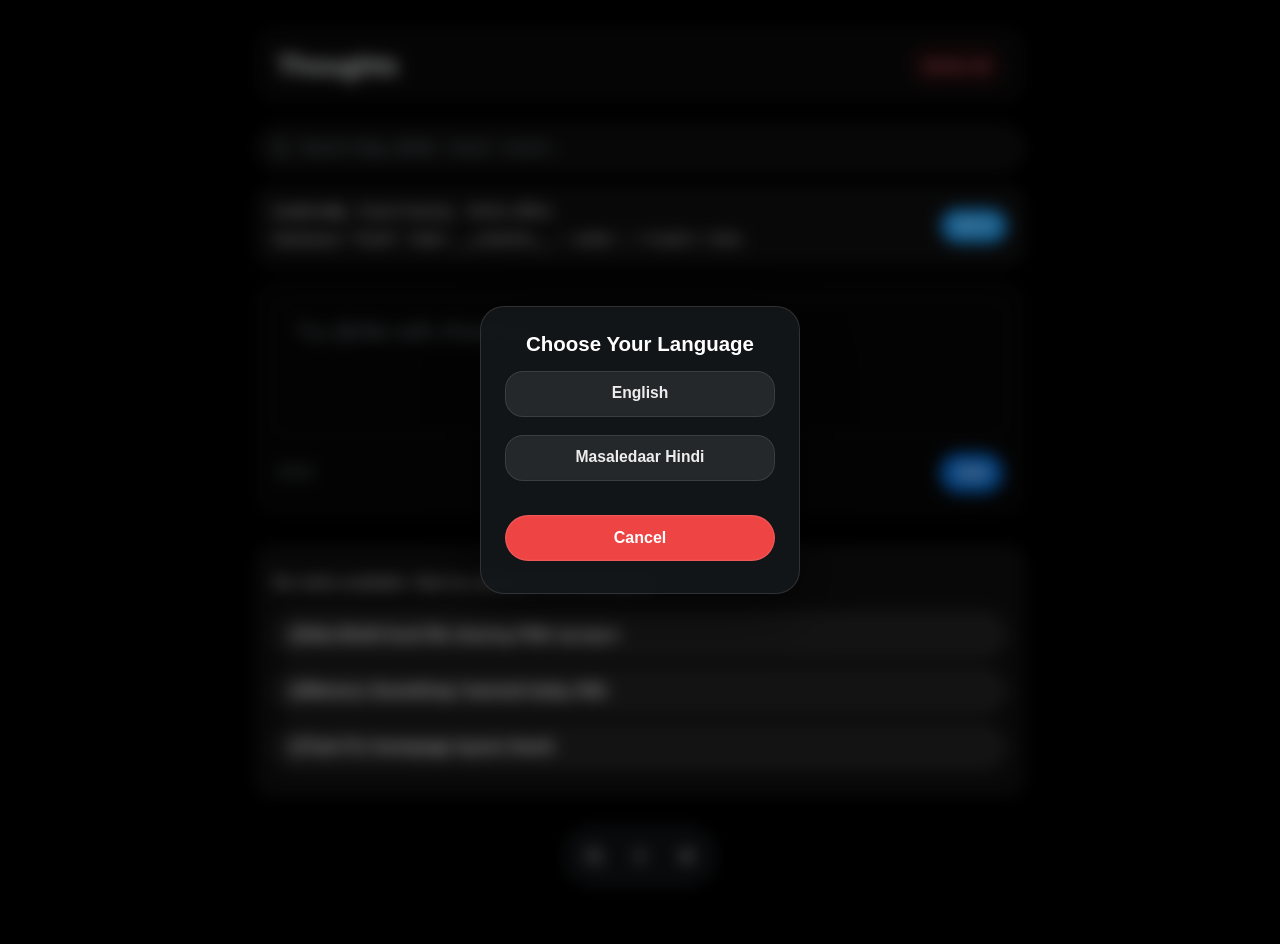
<file: index.html>
<!DOCTYPE html>
<html lang="en">
<head>
    <meta charset="UTF-8">
    <meta name="viewport" content="width=device-width, initial-scale=1.0">
        <!-- Basic SEO -->
    <title>Thoughts – Secure & Private Notes</title>
    <meta name="description" content="WriteThoughts is a secure, offline-first notes app. No tracking, no data collection—just your thoughts.">
    <meta name="keywords" content="notes, privacy, offline, PWA, markdown, secure notes">
    <meta name="author" content="Dheeraz">

    <!-- Open Graph (Facebook, LinkedIn) -->
    <meta property="og:title" content="WriteThoughts – Secure & Private Notes">
    <meta property="og:description" content="A fast, private notes app. Works offline, no tracking.">
    <meta property="og:image" content="https://writethoughts.netlify.app/icon-512x512.png">
    <meta property="og:url" content="https://writethoughts.netlify.app">
    <meta property="og:type" content="website">

    <!-- Twitter Card -->
    <meta name="twitter:card" content="summary_large_image">
    <meta name="twitter:title" content="WriteThoughts – Secure & Private Notes">
    <meta name="twitter:description" content="A fast, private notes app. Works offline, no tracking.">
    <meta name="twitter:image" content="https://writethoughts.netlify.app/icon-512x512.png">

    <!-- Favicon -->
    <link rel="icon" type="image/png" sizes="512x512" href="icon-512x512.png">
    <link rel="manifest" href="/manifest.json"> <!-- Add manifest for PWA -->
    <meta name="theme-color" content="#000000"> <!-- Theme color for PWA -->
    <meta name="apple-mobile-web-app-capable" content="yes">
    <meta name="apple-mobile-web-app-status-bar-style" content="black-translucent">
    <meta name="apple-mobile-web-app-title" content="Thoughts">
    <link rel="apple-touch-icon" href="/icon-192x192.png">
    <link rel="stylesheet" href="/styles.css">
    <link rel="stylesheet" href="/custom.min.css">
</head>
<body class="flex justify-center p-4">

    <!-- Splash Screen -->
    <div id="splash-screen" class="fixed inset-0 bg-[rgba(0,0,0,0.95)] backdrop-blur-[12px] flex items-center justify-center z-[4000] transition-opacity duration-500 ease-in-out">
        <div class="text-center">
            <h1 id="splash-title" class="text-4xl md:text-5xl text-white font-bold transform scale-100 transition-transform duration-300 ease-out">Thoughts</h1>
        </div>
    </div>

    <div class="container w-full max-w-3xl">
        <header>
            <div class="flex justify-between w-full">
                <h1>Thoughts</h1>
                <button id="delete-all">Delete All</button>
            </div>
        </header>

        <div class="search-bar">
            <svg class="search-icon" width="20" height="20" viewBox="0 0 24 24" fill="none" stroke="#71767b" stroke-width="2">
                <circle cx="11" cy="11" r="8"></circle>
                <line x1="16.5" y1="16.5" x2="21" y2="21"></line>
            </svg>
            <input id="search-input" type="text" placeholder="Search notes...">
            <svg class="clear-search" width="20" height="20" viewBox="0 0 24 24" fill="none" stroke="#71767b" stroke-width="2">
                <line x1="18" y1="6" x2="6" y2="18"></line>
                <line x1="6" y1="6" x2="18" y2="18"></line>
            </svg>
        </div>
        <div class="hashtag-wrapper">
            <div class="hashtag-scroll-arrow left hidden">
                <svg width="16" height="16" viewBox="0 0 24 24" fill="none" stroke="#000000" stroke-width="2">
                    <polyline points="15 18 9 12 15 6"></polyline>
                </svg>
            </div>
            <div id="hashtag-list" class="hashtag-list"></div>
            <div class="hashtag-scroll-arrow right hidden">
                <svg width="16" height="16" viewBox="0 0 24 24" fill="none" stroke="#000000" stroke-width="2">
                    <polyline points="9 18 15 12 9 6"></polyline>
                </svg>
            </div>
        </div>

        <div class="input-section">
            <div class="input-wrapper">
                <textarea id="public-input" placeholder="Try @title with #hashtags."></textarea>
            </div>
            <div class="input-footer">
                <span id="char-count">0/500</span>
                <div>
                    <button id="cancel-edit">Cancel</button>
                    <button id="post-button">Add</button>
                </div>
            </div>
        </div>

        <div id="post-container" class="post-container"></div>

        <footer class="mt-12 py-12 hidden" id="footer">
            <div class="container w-full max-w-4xl mx-auto px-6">
                <div class="footer-grid">
                    <!-- Brand & Author -->
                    <div class="footer-section">
                        <h2 class="text-2xl text-[#ffffff] font-bold mb-4" id="footer-title"></h2>
                        <p class="text-base text-[#e6e6e6] mb-2" id="footer-crafted-by">
                            <span id="crafted-by-text"></span>
                            <a href="https://dheeraz.netlify.app" class="text-[#1d9bf0] hover:underline" target="_blank">Dheeraz</a>
                            <span id="footer-description" class="block text-sm text-[#d9d9d9] mt-1"></span>
                        </p>
                        <p class="text-sm text-[#a6a6a6]" id="footer-version"></p>
                    </div>
                    <!-- Web Store Section -->
                    <div class="footer-section">
                        <h3 class="text-lg text-[#ffffff] font-semibold mb-4" id="footer-webstore-title"></h3>
                        <p class="text-sm text-[#d9d9d9]" id="footer-webstore-note"></p>
                        <p class="text-sm text-[#e6e6e6] mb-2">
                            <a href="https://thoughtswebstore.netlify.app" class="text-[#1d9bf0] hover:underline" target="_blank" rel="noopener noreferrer" id="footer-webstore-link"></a>
                        </p>
                    </div>
                    <!-- Install Guide -->
                    <div class="footer-section">
                        <h3 class="text-lg text-[#ffffff] font-semibold mb-4" id="footer-offline-title">Go Offline</h3>
                        <p class="text-sm text-[#e6e6e6] mb-3" id="footer-offline-text">Install Thoughts for offline use:</p>
                        <p class="text-sm text-[#d9d9d9] mb-2" id="footer-android-guide"><strong>Android:</strong> Menu (⋮) > Add to Home screen.</p>
                        <p class="text-sm text-[#d9d9d9]" id="footer-ios-guide"><strong>iOS:</strong> Share (⬆) > Add to Home Screen.</p>
                    </div>
                </div>
                <hr class="border-[#333639] my-8 mx-auto w-3/4">
                <div class="footer-bottom">
                    <p class="text-sm text-[#e6e6e6]" id="footer-made-with-love"></p>
                    <p class="text-sm text-[#e6e6e6] mb-2" id="footer-privacy">Thoughts is secure & private. No data collected—your notes stays local.</p>
                    <br>
                    <p class="text-xs text-[#a6a6a6]" id="footer-rights-reserved"></p>
                </div>
                <hr class="border-[#333639] my-8 mx-auto w-3/4">
            </div>
        </footer>
    </div>

    <!-- Scroll to Top Button -->
    <button id="scroll-to-top" aria-label="Scroll to Top">
        <svg viewBox="0 0 24 24" fill="none" stroke="currentColor" stroke-linecap="round" stroke-linejoin="round">
            <polyline points="18 15 12 9 6 15"></polyline> <!-- Upward arrow -->
        </svg>
    </button>

    <!-- Delete Post Popup (Updated) -->
    <div id="delete-confirmation" class="fixed inset-0 bg-[rgba(0,0,0,0.4)] backdrop-blur-[8px] hidden flex justify-center items-center p-4 z-[2000]">
        <div class="twitter-popup bg-[rgba(20,23,26,0.7)] rounded-[16px] p-6 max-w-[320px] w-full shadow-lg border border-[rgba(255,255,255,0.1)] backdrop-blur-[6px]">
            <p class="mb-4 text-[1.375rem] font-bold text-white text-center md:text-[20px]">Delete Note?</p>
            <p class="mb-4 text-[1.125rem] text-[#71767b] text-center md:text-[16px]">This can’t be undone and it will be removed from your timeline.</p>
            <button id="confirm-delete" class="bg-red-500 text-white px-4 py-[10px] rounded-full font-bold w-full mb-2 hover:bg-red-600 transition-colors -webkit-tap-highlight-color-transparent md:text-[16px]">Delete</button>
            <button id="cancel-delete" class="bg-white text-black px-4 py-[10px] rounded-full font-bold w-full hover:bg-gray-200 transition-colors -webkit-tap-highlight-color-transparent md:text-[16px]">Cancel</button>
        </div>
    </div>

    <!-- Language Selection Popup (Updated) -->
    <div id="language-selection" class="fixed inset-0 bg-[rgba(0,0,0,0.4)] backdrop-blur-[8px] hidden flex justify-center items-center p-4 z-[2000]">
        <div class="twitter-popup bg-[rgba(20,23,26,0.7)] rounded-[16px] p-6 max-w-[320px] w-full shadow-lg border border-[rgba(255,255,255,0.1)] backdrop-blur-[6px]">
            <p class="mb-4 text-[1.375rem] font-bold text-white text-center md:text-[20px]">Choose Your Language</p>
            <button id="lang-english" class="bg-white text-black px-4 py-[10px] rounded-full font-bold w-full mb-2 hover:bg-gray-200 transition-colors -webkit-tap-highlight-color-transparent md:text-[16px]">English</button>
            <button id="lang-hinglish" class="bg-white text-black px-4 py-[10px] rounded-full font-bold w-full hover:bg-gray-200 transition-colors -webkit-tap-highlight-color-transparent md:text-[16px]">Hinglish</button>
        </div>
    </div>

    <!-- Custom Popup for Delete All/Export -->
    <div id="custom-popup" class="fixed inset-0 bg-[rgba(0,0,0,0.4)] backdrop-blur-[8px] hidden flex justify-center items-center p-4 z-[2000]">
        <div class="twitter-popup bg-[rgba(20,23,26,0.7)] rounded-[16px] p-6 max-w-[320px] w-full shadow-lg border border-[rgba(255,255,255,0.1)] backdrop-blur-[6px]">
            <p id="custom-popup-title" class="mb-4 text-[1.375rem] font-bold text-white text-center md:text-[20px]"></p>
            <p id="custom-popup-message" class="mb-4 text-[1.125rem] text-[#71767b] text-center md:text-[16px]"></p>
            <button id="custom-popup-confirm" class="bg-red-500 text-white px-4 py-[10px] rounded-full font-bold w-full mb-2 hover:bg-red-600 transition-colors -webkit-tap-highlight-color-transparent md:text-[16px]"></button>
            <button id="custom-popup-cancel" class="bg-white text-black px-4 py-[10px] rounded-full font-bold w-full hover:bg-gray-200 transition-colors -webkit-tap-highlight-color-transparent md:text-[16px]">Cancel</button>
        </div>
    </div>

    <!-- Import Confirmation Popup -->
    <div id="import-confirmation" class="fixed inset-0 bg-[rgba(0,0,0,0.4)] backdrop-blur-[8px] hidden flex justify-center items-center p-4 z-[2000]">
        <div class="twitter-popup bg-[rgba(20,23,26,0.7)] rounded-[16px] p-6 max-w-[320px] w-full shadow-lg border border-[rgba(255,255,255,0.1)] backdrop-blur-[6px]">
            <p class="mb-4 text-[1.375rem] font-bold text-white text-center md:text-[20px]">Import Notes?</p>
            <p class="mb-4 text-[1.125rem] text-[#71767b] text-center md:text-[16px]">You’ve got existing notes. Merge them with the new ones or replace everything?</p>
            <button id="merge-import" class="bg-[#1d9bf0] text-white px-4 py-[10px] rounded-full font-bold w-full mb-2 hover:bg-[#1a8cd8] transition-colors -webkit-tap-highlight-color-transparent md:text-[16px]">Merge</button>
            <button id="replace-import" class="bg-red-500 text-white px-4 py-[10px] rounded-full font-bold w-full mb-2 hover:bg-red-600 transition-colors -webkit-tap-highlight-color-transparent md:text-[16px]">Replace</button>
            <button id="cancel-import" class="bg-white text-black px-4 py-[10px] rounded-full font-bold w-full hover:bg-gray-200 transition-colors -webkit-tap-highlight-color-transparent md:text-[16px]">Cancel</button>
        </div>
    </div>

    <!-- Android APK Downloads Popup -->
    <div id="android-apk-popup" class="fixed inset-0 bg-[rgba(0,0,0,0.4)] backdrop-blur-[8px] hidden flex justify-center items-center p-4 z-[2000]" role="dialog" aria-modal="true" aria-labelledby="android-apk-title">
        <div class="twitter-popup android-apk-sheet bg-[rgba(20,23,26,0.7)] rounded-[16px] p-6 w-full shadow-lg border border-[rgba(255,255,255,0.1)] backdrop-blur-[6px]">
            <div class="android-apk-header">
                <div>
                    <p id="android-apk-title" class="mb-2 text-[1.375rem] font-bold text-white text-left md:text-[20px]">Install Android APK</p>
                    <p id="android-apk-message" class="mb-4 text-[1rem] text-[#71767b] text-left md:text-[16px]">
                        <strong>Android APK.</strong>
                        Install the latest APK for Android.
                    </p>
                </div>
                <button id="android-apk-close" class="android-apk-close" type="button" aria-label="Close Android APK downloads">
                    <svg viewBox="0 0 24 24" fill="none" stroke="currentColor" stroke-width="2.4" stroke-linecap="round">
                        <line x1="18" y1="6" x2="6" y2="18"></line>
                        <line x1="6" y1="6" x2="18" y2="18"></line>
                    </svg>
                </button>
            </div>
            <div id="android-apk-list" class="android-apk-list">
                <div class="android-apk-state">Loading latest release APKs...</div>
            </div>
        </div>
    </div>

    <script src="/confetti.js"></script>
    <script src="/script.min.js" defer></script>
    <script src="/apk-releases.js" defer></script>
</body>
</html>
</file>
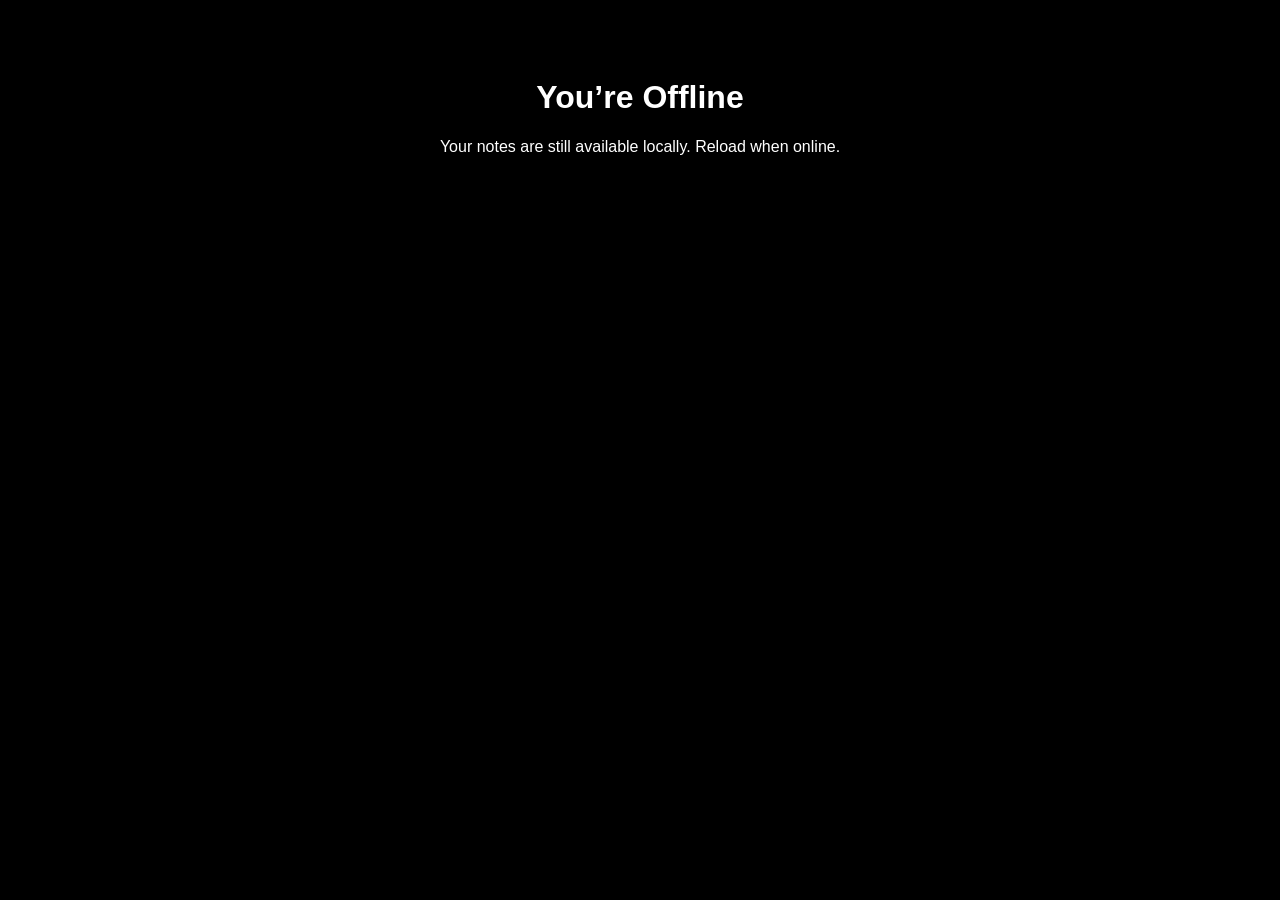
<file: offline.html>
<!DOCTYPE html>
<html lang="en">
<head>
  <meta charset="UTF-8">
  <title>Offline</title>
  <style>body { background: #000; color: #fff; text-align: center; padding: 50px; font-family: sans-serif; }</style>
</head>
<body>
  <h1>You’re Offline</h1>
  <p>Your notes are still available locally. Reload when online.</p>
</body>
</html>
</file>
<file: styles.css>
/*! tailwindcss v3.2.7 | MIT License | https://tailwindcss.com*/*,:after,:before{border:0 solid #e5e7eb;box-sizing:border-box}:after,:before{--tw-content:""}html{line-height:1.5;-webkit-text-size-adjust:100%;font-family:ui-sans-serif,system-ui,-apple-system,BlinkMacSystemFont,Segoe UI,Roboto,Helvetica Neue,Arial,Noto Sans,sans-serif,Apple Color Emoji,Segoe UI Emoji,Segoe UI Symbol,Noto Color Emoji;font-feature-settings:normal;-moz-tab-size:4;-o-tab-size:4;tab-size:4}body{line-height:inherit;margin:0}hr{border-top-width:1px;color:inherit;height:0}abbr:where([title]){-webkit-text-decoration:underline dotted;text-decoration:underline dotted}h1,h2,h3,h4,h5,h6{font-size:inherit;font-weight:inherit}a{color:inherit;text-decoration:inherit}b,strong{font-weight:bolder}code,kbd,pre,samp{font-family:ui-monospace,SFMono-Regular,Menlo,Monaco,Consolas,Liberation Mono,Courier New,monospace;font-size:1em}small{font-size:80%}sub,sup{font-size:75%;line-height:0;position:relative;vertical-align:baseline}sub{bottom:-.25em}sup{top:-.5em}table{border-collapse:collapse;border-color:inherit;text-indent:0}button,input,optgroup,select,textarea{color:inherit;font-family:inherit;font-size:100%;font-weight:inherit;line-height:inherit;margin:0;padding:0}button,select{text-transform:none}[type=button],[type=reset],[type=submit],button{-webkit-appearance:button;background-color:transparent;background-image:none}:-moz-focusring{outline:auto}:-moz-ui-invalid{box-shadow:none}progress{vertical-align:baseline}::-webkit-inner-spin-button,::-webkit-outer-spin-button{height:auto}[type=search]{-webkit-appearance:textfield;outline-offset:-2px}::-webkit-search-decoration{-webkit-appearance:none}::-webkit-file-upload-button{-webkit-appearance:button;font:inherit}summary{display:list-item}blockquote,dd,dl,figure,h1,h2,h3,h4,h5,h6,hr,p,pre{margin:0}fieldset{margin:0}fieldset,legend{padding:0}menu,ol,ul{list-style:none;margin:0;padding:0}textarea{resize:vertical}input::-moz-placeholder,textarea::-moz-placeholder{color:#9ca3af;opacity:1}input::placeholder,textarea::placeholder{color:#9ca3af;opacity:1}[role=button],button{cursor:pointer}:disabled{cursor:default}audio,canvas,embed,iframe,img,object,svg,video{display:block;vertical-align:middle}img,video{height:auto;max-width:100%}[hidden]{display:none}*,:after,:before{--tw-border-spacing-x:0;--tw-border-spacing-y:0;--tw-translate-x:0;--tw-translate-y:0;--tw-rotate:0;--tw-skew-x:0;--tw-skew-y:0;--tw-scale-x:1;--tw-scale-y:1;--tw-pan-x: ;--tw-pan-y: ;--tw-pinch-zoom: ;--tw-scroll-snap-strictness:proximity;--tw-ordinal: ;--tw-slashed-zero: ;--tw-numeric-figure: ;--tw-numeric-spacing: ;--tw-numeric-fraction: ;--tw-ring-inset: ;--tw-ring-offset-width:0px;--tw-ring-offset-color:#fff;--tw-ring-color:rgba(59,130,246,.5);--tw-ring-offset-shadow:0 0 #0000;--tw-ring-shadow:0 0 #0000;--tw-shadow:0 0 #0000;--tw-shadow-colored:0 0 #0000;--tw-blur: ;--tw-brightness: ;--tw-contrast: ;--tw-grayscale: ;--tw-hue-rotate: ;--tw-invert: ;--tw-saturate: ;--tw-sepia: ;--tw-drop-shadow: ;--tw-backdrop-blur: ;--tw-backdrop-brightness: ;--tw-backdrop-contrast: ;--tw-backdrop-grayscale: ;--tw-backdrop-hue-rotate: ;--tw-backdrop-invert: ;--tw-backdrop-opacity: ;--tw-backdrop-saturate: ;--tw-backdrop-sepia: }::backdrop{--tw-border-spacing-x:0;--tw-border-spacing-y:0;--tw-translate-x:0;--tw-translate-y:0;--tw-rotate:0;--tw-skew-x:0;--tw-skew-y:0;--tw-scale-x:1;--tw-scale-y:1;--tw-pan-x: ;--tw-pan-y: ;--tw-pinch-zoom: ;--tw-scroll-snap-strictness:proximity;--tw-ordinal: ;--tw-slashed-zero: ;--tw-numeric-figure: ;--tw-numeric-spacing: ;--tw-numeric-fraction: ;--tw-ring-inset: ;--tw-ring-offset-width:0px;--tw-ring-offset-color:#fff;--tw-ring-color:rgba(59,130,246,.5);--tw-ring-offset-shadow:0 0 #0000;--tw-ring-shadow:0 0 #0000;--tw-shadow:0 0 #0000;--tw-shadow-colored:0 0 #0000;--tw-blur: ;--tw-brightness: ;--tw-contrast: ;--tw-grayscale: ;--tw-hue-rotate: ;--tw-invert: ;--tw-saturate: ;--tw-sepia: ;--tw-drop-shadow: ;--tw-backdrop-blur: ;--tw-backdrop-brightness: ;--tw-backdrop-contrast: ;--tw-backdrop-grayscale: ;--tw-backdrop-hue-rotate: ;--tw-backdrop-invert: ;--tw-backdrop-opacity: ;--tw-backdrop-saturate: ;--tw-backdrop-sepia: }.container{width:100%}@media (min-width:640px){.container{max-width:640px}}@media (min-width:768px){.container{max-width:768px}}@media (min-width:1024px){.container{max-width:1024px}}@media (min-width:1280px){.container{max-width:1280px}}@media (min-width:1536px){.container{max-width:1536px}}.visible{visibility:visible}.fixed{position:fixed}.absolute{position:absolute}.relative{position:relative}.inset-0{bottom:0;left:0;right:0;top:0}.z-\[2000\]{z-index:2000}.z-\[3999\]{z-index:3999}.z-\[4000\]{z-index:4000}.mx-auto{margin-left:auto;margin-right:auto}.my-8{margin-bottom:2rem;margin-top:2rem}.mb-2{margin-bottom:.5rem}.mb-3{margin-bottom:.75rem}.mb-4{margin-bottom:1rem}.mb-6{margin-bottom:1.5rem}.mt-1{margin-top:.25rem}.mt-12{margin-top:3rem}.block{display:block}.inline-block{display:inline-block}.flex{display:flex}.hidden{display:none}.h-5{height:1.25rem}.w-3\/4{width:75%}.w-5{width:1.25rem}.w-full{width:100%}.max-w-3xl{max-width:48rem}.max-w-4xl{max-width:56rem}.max-w-\[320px\]{max-width:320px}.flex-1{flex:1 1 0%}.scale-100{--tw-scale-x:1;--tw-scale-y:1}.scale-100,.scale-110{transform:translate(var(--tw-translate-x),var(--tw-translate-y)) rotate(var(--tw-rotate)) skewX(var(--tw-skew-x)) skewY(var(--tw-skew-y)) scaleX(var(--tw-scale-x)) scaleY(var(--tw-scale-y))}.scale-110{--tw-scale-x:1.1;--tw-scale-y:1.1}.transform{transform:translate(var(--tw-translate-x),var(--tw-translate-y)) rotate(var(--tw-rotate)) skewX(var(--tw-skew-x)) skewY(var(--tw-skew-y)) scaleX(var(--tw-scale-x)) scaleY(var(--tw-scale-y))}.resize{resize:both}.flex-wrap{flex-wrap:wrap}.items-center{align-items:center}.justify-center{justify-content:center}.justify-between{justify-content:space-between}.gap-3{gap:.75rem}.rounded-\[12px\]{border-radius:12px}.rounded-\[16px\]{border-radius:16px}.rounded-full{border-radius:9999px}.border{border-width:1px}.border-\[\#333639\]{--tw-border-opacity:1;border-color:rgb(51 54 57/var(--tw-border-opacity))}.border-\[rgba\(255\2c 255\2c 255\2c 0\.1\)\]{border-color:hsla(0,0%,100%,.1)}.bg-\[\#1d9bf0\]{--tw-bg-opacity:1;background-color:rgb(29 155 240/var(--tw-bg-opacity))}.bg-\[rgba\(0\2c 0\2c 0\2c 0\.4\)\]{background-color:rgba(0,0,0,.4)}.bg-\[rgba\(0\2c 0\2c 0\2c 0\.95\)\]{background-color:rgba(0,0,0,.95)}.bg-\[rgba\(20\2c 23\2c 26\2c 0\.7\)\]{background-color:rgba(20,23,26,.7)}.bg-red-500{--tw-bg-opacity:1;background-color:rgb(239 68 68/var(--tw-bg-opacity))}.bg-white{--tw-bg-opacity:1;background-color:rgb(255 255 255/var(--tw-bg-opacity))}.p-4{padding:1rem}.p-6{padding:1.5rem}.px-4{padding-left:1rem;padding-right:1rem}.px-6{padding-left:1.5rem;padding-right:1.5rem}.py-12{padding-bottom:3rem;padding-top:3rem}.py-2{padding-bottom:.5rem;padding-top:.5rem}.py-\[10px\]{padding-bottom:10px;padding-top:10px}.text-left{text-align:left}.text-center{text-align:center}.text-2xl{font-size:1.5rem;line-height:2rem}.text-4xl{font-size:2.25rem;line-height:2.5rem}.text-\[1\.125rem\]{font-size:1.125rem}.text-\[1\.375rem\]{font-size:1.375rem}.text-base{font-size:1rem;line-height:1.5rem}.text-lg{font-size:1.125rem;line-height:1.75rem}.text-sm{font-size:.875rem;line-height:1.25rem}.text-xs{font-size:.75rem;line-height:1rem}.font-bold{font-weight:700}.font-semibold{font-weight:600}.text-\[\#1d9bf0\]{--tw-text-opacity:1;color:rgb(29 155 240/var(--tw-text-opacity))}.text-\[\#71767b\]{--tw-text-opacity:1;color:rgb(113 118 123/var(--tw-text-opacity))}.text-\[\#a6a6a6\]{--tw-text-opacity:1;color:rgb(166 166 166/var(--tw-text-opacity))}.text-\[\#d9d9d9\]{--tw-text-opacity:1;color:rgb(217 217 217/var(--tw-text-opacity))}.text-\[\#e6e6e6\]{--tw-text-opacity:1;color:rgb(230 230 230/var(--tw-text-opacity))}.text-\[\#ffffff\]{--tw-text-opacity:1;color:rgb(255 255 255/var(--tw-text-opacity))}.text-black{--tw-text-opacity:1;color:rgb(0 0 0/var(--tw-text-opacity))}.text-red-500{--tw-text-opacity:1;color:rgb(239 68 68/var(--tw-text-opacity))}.text-white{--tw-text-opacity:1;color:rgb(255 255 255/var(--tw-text-opacity))}.underline{text-decoration-line:underline}.shadow{--tw-shadow:0 1px 3px 0 rgba(0,0,0,.1),0 1px 2px -1px rgba(0,0,0,.1);--tw-shadow-colored:0 1px 3px 0 var(--tw-shadow-color),0 1px 2px -1px var(--tw-shadow-color)}.shadow,.shadow-lg{box-shadow:var(--tw-ring-offset-shadow,0 0 #0000),var(--tw-ring-shadow,0 0 #0000),var(--tw-shadow)}.shadow-lg{--tw-shadow:0 10px 15px -3px rgba(0,0,0,.1),0 4px 6px -4px rgba(0,0,0,.1);--tw-shadow-colored:0 10px 15px -3px var(--tw-shadow-color),0 4px 6px -4px var(--tw-shadow-color)}.outline{outline-style:solid}.blur{--tw-blur:blur(8px)}.blur,.drop-shadow{filter:var(--tw-blur) var(--tw-brightness) var(--tw-contrast) var(--tw-grayscale) var(--tw-hue-rotate) var(--tw-invert) var(--tw-saturate) var(--tw-sepia) var(--tw-drop-shadow)}.drop-shadow{--tw-drop-shadow:drop-shadow(0 1px 2px rgba(0,0,0,.1)) drop-shadow(0 1px 1px rgba(0,0,0,.06))}.filter{filter:var(--tw-blur) var(--tw-brightness) var(--tw-contrast) var(--tw-grayscale) var(--tw-hue-rotate) var(--tw-invert) var(--tw-saturate) var(--tw-sepia) var(--tw-drop-shadow)}.backdrop-blur-\[12px\]{--tw-backdrop-blur:blur(12px)}.backdrop-blur-\[12px\],.backdrop-blur-\[6px\]{-webkit-backdrop-filter:var(--tw-backdrop-blur) var(--tw-backdrop-brightness) var(--tw-backdrop-contrast) var(--tw-backdrop-grayscale) var(--tw-backdrop-hue-rotate) var(--tw-backdrop-invert) var(--tw-backdrop-opacity) var(--tw-backdrop-saturate) var(--tw-backdrop-sepia);backdrop-filter:var(--tw-backdrop-blur) var(--tw-backdrop-brightness) var(--tw-backdrop-contrast) var(--tw-backdrop-grayscale) var(--tw-backdrop-hue-rotate) var(--tw-backdrop-invert) var(--tw-backdrop-opacity) var(--tw-backdrop-saturate) var(--tw-backdrop-sepia)}.backdrop-blur-\[6px\]{--tw-backdrop-blur:blur(6px)}.backdrop-blur-\[8px\]{--tw-backdrop-blur:blur(8px)}.backdrop-blur-\[8px\],.backdrop-filter{-webkit-backdrop-filter:var(--tw-backdrop-blur) var(--tw-backdrop-brightness) var(--tw-backdrop-contrast) var(--tw-backdrop-grayscale) var(--tw-backdrop-hue-rotate) var(--tw-backdrop-invert) var(--tw-backdrop-opacity) var(--tw-backdrop-saturate) var(--tw-backdrop-sepia);backdrop-filter:var(--tw-backdrop-blur) var(--tw-backdrop-brightness) var(--tw-backdrop-contrast) var(--tw-backdrop-grayscale) var(--tw-backdrop-hue-rotate) var(--tw-backdrop-invert) var(--tw-backdrop-opacity) var(--tw-backdrop-saturate) var(--tw-backdrop-sepia)}.transition{transition-duration:.15s;transition-property:color,background-color,border-color,text-decoration-color,fill,stroke,opacity,box-shadow,transform,filter,-webkit-backdrop-filter;transition-property:color,background-color,border-color,text-decoration-color,fill,stroke,opacity,box-shadow,transform,filter,backdrop-filter;transition-property:color,background-color,border-color,text-decoration-color,fill,stroke,opacity,box-shadow,transform,filter,backdrop-filter,-webkit-backdrop-filter;transition-timing-function:cubic-bezier(.4,0,.2,1)}.transition-colors{transition-duration:.15s;transition-property:color,background-color,border-color,text-decoration-color,fill,stroke;transition-timing-function:cubic-bezier(.4,0,.2,1)}.transition-opacity{transition-duration:.15s;transition-property:opacity;transition-timing-function:cubic-bezier(.4,0,.2,1)}.transition-transform{transition-duration:.15s;transition-property:transform;transition-timing-function:cubic-bezier(.4,0,.2,1)}.duration-300{transition-duration:.3s}.duration-500{transition-duration:.5s}.ease-in-out{transition-timing-function:cubic-bezier(.4,0,.2,1)}.ease-out{transition-timing-function:cubic-bezier(0,0,.2,1)}.hover\:bg-\[\#1a8cd8\]:hover{--tw-bg-opacity:1;background-color:rgb(26 140 216/var(--tw-bg-opacity))}.hover\:bg-\[rgba\(255\2c 0\2c 0\2c 0\.2\)\]:hover{background-color:rgba(255,0,0,.2)}.hover\:bg-gray-200:hover{--tw-bg-opacity:1;background-color:rgb(229 231 235/var(--tw-bg-opacity))}.hover\:bg-red-600:hover{--tw-bg-opacity:1;background-color:rgb(220 38 38/var(--tw-bg-opacity))}.hover\:underline:hover{text-decoration-line:underline}.focus\:border-\[\#1d9bf0\]:focus{--tw-border-opacity:1;border-color:rgb(29 155 240/var(--tw-border-opacity))}.focus\:outline-none:focus{outline:2px solid transparent;outline-offset:2px}@media (min-width:768px){.md\:text-5xl{font-size:3rem;line-height:1}.md\:text-\[16px\]{font-size:16px}.md\:text-\[20px\]{font-size:20px}}
</file>
<file: custom.min.css>
body{font-family:-apple-system,BlinkMacSystemFont,'Segoe UI',Roboto,Helvetica,Arial,sans-serif;background-color:#000;color:#eaeaea;margin:0;padding:0;line-height:1.5}*{-webkit-tap-highlight-color:transparent}::-webkit-scrollbar{width:8px}::-webkit-scrollbar-track{background:0 0}::-webkit-scrollbar-thumb{background:rgba(255,255,255,.1);border-radius:4px}::-webkit-scrollbar-thumb:hover{background:rgba(255,255,255,.2)}.hidden{display:none}header{display:flex;justify-content:space-between;align-items:center;padding:16px 0;border-bottom:1px solid #2f3336}header h1{font-size:1.75rem;font-weight:800;letter-spacing:-.02em;user-select:none;transition:transform .2s ease}header h1:hover{transform:scale(1.05)}#confetti-canvas{position:fixed;top:0;left:0;width:100%;height:100%;pointer-events:none;z-index:99999}#delete-all{font-size:1rem;font-weight:600;color:#f4212e;background:0 0;border:none;cursor:pointer;padding:0;-webkit-tap-highlight-color:transparent}#delete-all:hover{color:#d61c28}.input-section{padding:16px 0;border-bottom:1px solid #2f3336}.input-wrapper{margin-bottom:12px}#public-input{width:100%;min-height:150px;background-color:#000;border:1px solid #333;padding:12px;border-radius:12px;outline:0;color:#eaeaea;caret-color:#ffffff;resize:none;font-size:1.125rem;font-weight:400;line-height:1.5;overflow:hidden;box-sizing:border-box;transition:border-color .2s ease}#public-input:focus{border-color:#fff}#public-input::selection{background-color:rgba(29,155,240,.3);color:#fff}#public-input::placeholder{color:#71767b;font-weight:400}#public-input.editing{border-color:#1d9bf0;box-shadow:0 0 8px rgba(29,155,240,.3);background-color:rgba(29,155,240,.05);transition:border-color .2s ease,box-shadow .2s ease,background-color .2s ease}#cancel-edit{padding:8px 16px;font-size:1rem;font-weight:600;border-radius:9999px;background-color:#fff;color:#1d9bf0;border:1px solid #1d9bf0;cursor:pointer;box-shadow:0 2px 4px rgba(0,0,0,.1);transition:background-color .2s ease,box-shadow .2s ease;display:none;text-wrap:nowrap;text-overflow:ellipsis}#cancel-edit:hover{background-color:#f5f8fa;box-shadow:0 4px 8px rgba(0,0,0,.15)}.delete-post:disabled,.edit-post:disabled{opacity:.5;cursor:not-allowed}.input-footer{display:flex;justify-content:space-between;align-items:center;margin-top:12px}.input-footer div{display:flex;gap:8px}#char-count{font-size:1rem;font-weight:400;color:#71767b}#post-button{padding:8px 16px;font-size:1rem;font-weight:600;border-radius:9999px;background-color:#1d9bf0;color:#fff;border:none;cursor:pointer;text-wrap:nowrap;text-overflow:ellipsis;transition:background-color .2s ease;-webkit-tap-highlight-color:transparent}#post-button:hover{background-color:#1a8cd8}#post-button:active{background-color:#177bb8}.post-container{padding:16px 0}.post-content{font-size:1rem;font-weight:400;line-height:1.6;letter-spacing:-.01em;margin-bottom:16px;word-break:break-word}.input-section.hidden-on-search{display:none}.post-content .hashtag{color:#1d9bf0}.post-content a{color:#1d9bf0;text-decoration:none;transition:color .2s ease}.post-content a:hover{color:#1a8cd8;text-decoration:underline}.post-title{font-size:1.125rem;line-height:1.4;font-weight:700;color:#eaeaea;margin-bottom:8px;letter-spacing:-.02em;line-height:1.2;word-break:break-word}.hashtag-wrapper{position:relative;width:100%}.hashtag-list{display:flex;flex-wrap:nowrap;overflow-x:auto;overflow-y:hidden;margin-top:12px;padding:8px 0;scrollbar-width:none;-ms-overflow-style:none;width:calc(100% - 80px);margin-left:40px;margin-right:40px;box-sizing:border-box}.hashtag-list.hidden{display:none}.hashtag-list::-webkit-scrollbar{display:none}.hashtag-badge{display:inline-flex;align-items:center;background-color:#f4212e;color:#fff;padding:4px 10px;border-radius:9999px;font-size:.875rem;font-weight:500;margin:0 8px 0 0;cursor:pointer;transition:background-color .2s ease,transform .1s ease;white-space:nowrap}.hashtag-badge:hover{background-color:#d61c28}.hashtag-badge.active{background-color:#fff;color:#000}.hashtag-scroll-arrow{position:absolute;top:50%;transform:translateY(-50%);width:32px;height:32px;background-color:rgba(255,255,255,.9);color:#000;border-radius:50%;display:flex;align-items:center;justify-content:center;cursor:pointer;transition:background-color .2s ease,opacity .2s ease;z-index:30;box-shadow:0 2px 6px rgba(0,0,0,.3)}.hashtag-scroll-arrow:hover{background-color:#fff}.hashtag-scroll-arrow.left{left:0}.hashtag-scroll-arrow.right{right:0}.hashtag-scroll-arrow.hidden{opacity:0;pointer-events:none}.post-content.with-title{margin-top:4px}.post-meta{display:flex;flex-wrap:wrap;gap:6px}.meta-badge{display:inline-flex;align-items:center;background-color:rgba(34,34,34,.5);border:1px solid #888;border-radius:10px;padding:1px 5px;font-size:.6875rem;font-weight:400;color:#fff;letter-spacing:-.01em}.meta-badge.share-post{background-color:rgba(139,92,246,.5);border:1px solid #8b5cf6;color:#fff;transition:background-color .2s ease,opacity .2s ease}.post.pinned .meta-badge.share-post{background-color:rgba(139,92,246,.5);border:1px solid #8b5cf6}.meta-badge.share-post:hover{background-color:rgba(139,92,246,.8)}.meta-badge.share-post:active{background-color:rgba(124,58,237,.9)}.meta-badge.share-post[style*="pointer-events: none"]{background-color:rgba(139,92,246,.3);opacity:.5;cursor:not-allowed}.post.pinned .meta-badge.share-post:hover{background-color:rgba(139,92,246,.8)}.post.pinned .meta-badge.share-post:active{background-color:rgba(124,58,237,.9)}.post-actions{display:flex;gap:12px;margin-top:10px;align-items:center}.delete-post,.edit-post{display:flex;align-items:center;justify-content:center;gap:6px;padding:6px 12px;border-radius:9999px;font-size:.9375rem;font-weight:600;cursor:pointer;border:none;text-transform:none;min-width:90px}.edit-post{background-color:#fff;color:#000;-webkit-tap-highlight-color:transparent}.delete-post{background-color:#f4212e;color:#fff;outline:0;-webkit-tap-highlight-color:transparent}.icon{width:16px;height:16px;fill:currentColor}.post.editing{border-radius:12px;padding:16px;margin:8px 0;transition:color .2s ease}.post.editing .post-content,.post.editing .post-content .hashtag,.post.editing .post-content a,.post.editing .post-title{color:#f4212e}#delete-confirmation{position:fixed;inset:0;background:rgba(0,0,0,.4);backdrop-filter:blur(8px);display:flex;justify-content:center;align-items:center;padding:4px;transition:opacity .2s ease}#delete-confirmation.hidden{display:none}.twitter-popup{background:rgba(20,23,26,.7);border-radius:16px;padding:24px;max-width:320px;width:100%;box-shadow:0 4px 12px rgba(0,0,0,.3);color:#fff;text-align:center;border:1px solid rgba(255,255,255,.1);backdrop-filter:blur(6px)}.twitter-popup p:first-child{font-size:1.25rem;font-weight:700;margin-bottom:12px;line-height:1.3}.twitter-popup p:nth-child(2){font-size:1rem;font-weight:400;color:#71767b;margin-bottom:16px;line-height:1.4}.twitter-popup button{padding:10px 16px;font-size:1rem;font-weight:600;border-radius:9999px;width:100%;margin-bottom:8px}.search-bar{display:flex;align-items:center;background-color:#000;border:1px solid #2f3336;border-radius:9999px;margin-top:3%;padding:8px 14px;flex-grow:1}.search-bar .search-icon{flex-shrink:0}.search-bar input{background-color:transparent;border:none;outline:0;color:#fff;font-size:1rem;flex-grow:1;margin-left:8px;padding:2px 0}.search-bar .clear-search{cursor:pointer;flex-shrink:0;margin-left:8px;display:none;transition:stroke .2s ease}.search-bar .clear-search:hover{stroke:#ffffff}.search-bar input::placeholder{color:#71767b}footer{color:#fff}.footer-grid{display:flex;justify-content:space-between;gap:20px}.footer-section{flex:1;min-width:0}.footer-section ul{list-style:none;padding:0}.footer-section h2,.footer-section h3{margin:0;line-height:1.2}.footer-bottom p,.footer-section p{margin:0;line-height:1.6}.footer-bottom a,.footer-section a{transition:color .2s ease}footer hr{border:none;border-top:1px solid #333639}.footer-bottom{text-align:center}.post.pinned{background-color:#212121;border:1px solid #ffffff33;border-radius:16px;padding:20px;margin:16px 0;box-shadow:0 2px 8px rgba(255,255,255,.05);transition:all .2s ease}.pin-post{background-color:#333;color:#fff;padding:8px;border-radius:9999px;border:none;cursor:pointer;width:36px;height:36px;display:flex;align-items:center;justify-content:center;transition:background-color .2s ease,opacity .2s ease}.pin-post.pinned{background-color:#fff;color:#000;opacity:.9}.pin-post:disabled{opacity:.5;cursor:not-allowed}.post-actions{gap:8px;margin-top:16px}.icon{width:20px;height:20px;fill:none;stroke:currentColor;stroke-width:2}.pin-post .icon{width:20px;height:20px;color:var(--text-color);transition:color .3s ease}.pin-post:not(.pinned) .icon{color:gray}.post.pinned .meta-badge{background-color:rgba(255,255,255,.1);border-color:#ffffff33}.post{padding:16px 0;border-bottom:1px solid #2f3336}#scroll-to-top{position:fixed;bottom:20px;left:50%;transform:translateX(-50%);width:48px;height:48px;background:rgba(255,255,255,.1);backdrop-filter:blur(8px);border-radius:50%;border:1px solid rgba(255,255,255,.2);display:flex;align-items:center;justify-content:center;cursor:pointer;opacity:0;visibility:hidden;transition:opacity .3s ease,transform .2s ease;box-shadow:0 4px 12px rgba(0,0,0,.2);z-index:1000;-webkit-tap-highlight-color:transparent}#scroll-to-top.visible{opacity:.9;visibility:visible;transform:translateX(-50%) scale(1)}#scroll-to-top:hover{opacity:1;transform:translateX(-50%) scale(1.05);background:rgba(255,255,255,.2)}#scroll-to-top:active,#scroll-to-top:focus{outline:0;box-shadow:0 0 0 3px rgba(29,155,240,.3)}#scroll-to-top svg{width:24px;height:24px;stroke:#ffffff;stroke-width:2}.no-posts{padding:20px;text-align:center;color:#888;font-style:italic}.no-results{padding:20px;text-align:center;color:#666}.language-list-container{max-height:220px;overflow-y:auto;display:flex;flex-direction:column;gap:10px}.language-button{background:rgba(255,255,255,.1);color:#fff;padding:12px;border-radius:12px;text-align:center;font-weight:700;width:100%;transition:all .3s ease}.language-button:hover{background:rgba(255,255,255,.2)}@media (max-width:768px){.container{max-width:100%;padding:0 12px}header{padding:20px 0}header h1{font-size:2rem;font-weight:800;letter-spacing:-.03em}#delete-all{font-size:1.125rem;font-weight:600}.input-section{padding:20px 0}#public-input{min-height:160px;padding:14px;font-size:1rem;line-height:1.45;border-radius:14px}.input-footer{margin-top:12px;padding:0 4px}#char-count{font-size:1.125rem;letter-spacing:-.01em}#post-button{height:40px;padding:0 20px;font-size:1.125rem}.post{padding:20px 0}.post-content{font-size:1rem;line-height:1.45;letter-spacing:-.01em;margin-bottom:20px}.post-meta{gap:8px}.meta-badge{font-size:.8125rem;padding:2px 6px;border-radius:12px}.post-actions{gap:10px;margin-top:12px;justify-content:space-between;width:100%}.delete-post,.edit-post{padding:8px 16px;font-size:1.125rem;flex:1}.icon{width:18px;height:18px}.twitter-popup{padding:20px}.twitter-popup p:first-child{font-size:1.375rem}.twitter-popup p:nth-child(2){font-size:1.125rem}.twitter-popup button{padding:12px 16px;font-size:1.125rem;margin-bottom:10px}.search-bar{margin-top:4%;padding:10px 16px}.input-footer div{gap:10px}#cancel-edit{height:40px;padding:0 20px;font-size:1.125rem}footer{padding-top:2.5rem;padding-bottom:2.5rem}footer .container{padding-left:1rem;padding-right:1rem}.footer-grid{flex-direction:column;gap:24px}.footer-section{width:100%}.footer-section h2{font-size:1.75rem}.footer-section h3{font-size:1.375rem}.footer-section .text-base{font-size:1.125rem}.footer-bottom .text-sm,.footer-section .text-sm{font-size:.9375rem}.footer-bottom .text-xs{font-size:.875rem}footer hr{width:90%;margin-top:2rem;margin-bottom:2rem}.post-title{font-size:1.525rem}.hashtag-wrapper{width:100%}.hashtag-list{width:100%;margin-left:0;margin-right:0;padding:6px 0}.hashtag-scroll-arrow{display:none}.hashtag-badge{font-size:.9375rem;padding:6px 12px}.language-list-container{scrollbar-width:none;-ms-overflow-style:none}.language-list-container::-webkit-scrollbar{display:none}}@media (min-width:769px){.delete-post,.edit-post{padding:6px 12px;font-size:.9375rem}.meta-badge{padding:1px 5px;font-size:.6875rem}.post-actions{justify-content:flex-start;width:auto}footer .footer-section h2{font-size:2rem}footer .footer-section h3{font-size:1.25rem}footer .footer-section .text-base{font-size:1.125rem}footer .footer-bottom .text-sm,footer .footer-section .text-sm{font-size:.875rem}footer .footer-bottom .text-xs{font-size:.75rem}.hashtag-list{width:calc(100% - 80px);margin-left:40px;margin-right:40px;padding:8px 0}.hashtag-scroll-arrow.left{left:0}.hashtag-scroll-arrow.right{right:0}.language-list-container{align-items:stretch;padding-right:6px}.language-list-container:has(::-webkit-scrollbar-thumb){padding-right:12px}.language-button{width:100%}.language-list-container::-webkit-scrollbar{width:6px}.language-list-container::-webkit-scrollbar-thumb{background:rgba(255,255,255,.3);border-radius:10px}.language-list-container::-webkit-scrollbar-track{background:rgba(255,255,255,.1);border-radius:10px;margin:5px 0}}header{background:rgba(255,255,255,.04)!important;backdrop-filter:blur(30px) saturate(180%)!important;-webkit-backdrop-filter:blur(30px) saturate(180%)!important;border:1px solid rgba(255,255,255,.08)!important;border-bottom:none!important;border-radius:20px!important;padding:16px 20px!important;margin:12px 0!important;box-shadow:0 0 0 .5px rgba(255,255,255,.04) inset,0 4px 24px rgba(0,0,0,.2);transition:background .3s ease,box-shadow .3s ease}header:hover{background:rgba(255,255,255,.07)!important;box-shadow:0 0 0 .5px rgba(255,255,255,.08) inset,0 8px 32px rgba(0,0,0,.3)}.search-bar{background:rgba(255,255,255,.05)!important;backdrop-filter:blur(24px) saturate(180%)!important;-webkit-backdrop-filter:blur(24px) saturate(180%)!important;border:1px solid rgba(255,255,255,.1)!important;box-shadow:0 0 0 .5px rgba(255,255,255,.04) inset,0 2px 12px rgba(0,0,0,.15);transition:all .2s ease}.search-bar:focus-within{background:rgba(255,255,255,.08)!important;border-color:rgba(255,255,255,.2)!important;box-shadow:0 0 0 .5px rgba(255,255,255,.08) inset,0 4px 20px rgba(0,0,0,.2),0 0 0 3px rgba(255,255,255,.05)}.input-section{background:rgba(255,255,255,.03)!important;backdrop-filter:blur(20px) saturate(160%)!important;-webkit-backdrop-filter:blur(20px) saturate(160%)!important;border:1px solid rgba(255,255,255,.08)!important;border-radius:20px!important;padding:20px!important;margin:16px 0!important;box-shadow:0 0 0 .5px rgba(255,255,255,.03) inset,0 4px 20px rgba(0,0,0,.15)}#public-input{background:rgba(0,0,0,.3)!important;border:1px solid rgba(255,255,255,.08)!important;border-radius:14px!important;box-shadow:0 0 0 .5px rgba(255,255,255,.03) inset;transition:all .2s ease}#public-input:focus{border-color:rgba(255,255,255,.2)!important;background:rgba(0,0,0,.4)!important;box-shadow:0 0 0 .5px rgba(255,255,255,.06) inset,0 0 0 3px rgba(255,255,255,.05)}.post{background:rgba(255,255,255,.03)!important;backdrop-filter:blur(16px) saturate(150%)!important;-webkit-backdrop-filter:blur(16px) saturate(150%)!important;border:1px solid rgba(255,255,255,.06)!important;border-bottom:none!important;border-radius:20px!important;padding:20px!important;margin:12px 0!important;box-shadow:0 0 0 .5px rgba(255,255,255,.03) inset,0 2px 12px rgba(0,0,0,.12);transition:all .2s ease}.post:hover{background:rgba(255,255,255,.06)!important;border-color:rgba(255,255,255,.1)!important;box-shadow:0 0 0 .5px rgba(255,255,255,.06) inset,0 4px 20px rgba(0,0,0,.2);transform:translateY(-1px)}.post.pinned{background:rgba(255,255,255,.06)!important;border:1px solid rgba(255,255,255,.14)!important;box-shadow:0 0 0 .5px rgba(255,255,255,.06) inset,0 8px 32px rgba(0,0,0,.25),0 0 0 1px rgba(255,255,255,.05)}#post-button{background:#1d9bf0;color:#fff;border:none;backdrop-filter:none;-webkit-backdrop-filter:none;box-shadow:none;transition:background-color .15s ease,transform 80ms ease}#post-button:hover{background:#1a8cd8;box-shadow:none;transform:translateY(-1px)}.edit-post{background:rgba(255,255,255,.12)!important;backdrop-filter:blur(8px)!important;-webkit-backdrop-filter:blur(8px)!important;border:1px solid rgba(255,255,255,.15)!important;color:#fff!important;box-shadow:0 0 0 .5px rgba(255,255,255,.06) inset;transition:all .2s ease}.edit-post:hover{background:rgba(255,255,255,.2)!important}.delete-post{background:rgba(239,68,68,.7)!important;backdrop-filter:blur(8px)!important;-webkit-backdrop-filter:blur(8px)!important;border:1px solid rgba(255,255,255,.1)!important;box-shadow:0 0 0 .5px rgba(255,255,255,.06) inset;transition:all .2s ease}.delete-post:hover{background:rgba(239,68,68,.85)!important}.pin-post{background:rgba(255,255,255,.1)!important;backdrop-filter:blur(8px)!important;-webkit-backdrop-filter:blur(8px)!important;border:1px solid rgba(255,255,255,.12)!important;box-shadow:0 0 0 .5px rgba(255,255,255,.05) inset}.pin-post.pinned{background:rgba(255,255,255,.9)!important;border:1px solid rgba(255,255,255,.3)!important}.meta-badge{background:rgba(255,255,255,.06)!important;backdrop-filter:blur(8px)!important;-webkit-backdrop-filter:blur(8px)!important;border:1px solid rgba(255,255,255,.1)!important;box-shadow:0 0 0 .5px rgba(255,255,255,.03) inset}.meta-badge.share-post{background:rgba(139,92,246,.4)!important;border:1px solid rgba(139,92,246,.5)!important}.hashtag-badge{background:rgba(239,68,68,.6)!important;backdrop-filter:blur(8px)!important;-webkit-backdrop-filter:blur(8px)!important;border:1px solid rgba(255,255,255,.1)!important;box-shadow:0 0 0 .5px rgba(255,255,255,.05) inset}.hashtag-badge.active{background:rgba(255,255,255,.9)!important;border:1px solid rgba(255,255,255,.3)!important}#export-notes,#import-trigger,#language-switch,#upload-language-trigger,#zoom-toggle{background:rgba(255,255,255,.06)!important;backdrop-filter:blur(16px) saturate(160%)!important;-webkit-backdrop-filter:blur(16px) saturate(160%)!important;border:1px solid rgba(255,255,255,.1)!important;border-radius:14px!important;box-shadow:0 0 0 .5px rgba(255,255,255,.04) inset,0 2px 8px rgba(0,0,0,.12);transition:all .2s ease}#export-notes:hover,#import-trigger:hover,#language-switch:hover,#upload-language-trigger:hover,#zoom-toggle:hover{background:rgba(255,255,255,.12)!important;border-color:rgba(255,255,255,.18)!important}#scroll-to-top{background:rgba(255,255,255,.08)!important;backdrop-filter:blur(24px) saturate(180%)!important;-webkit-backdrop-filter:blur(24px) saturate(180%)!important;border:1px solid rgba(255,255,255,.15)!important;box-shadow:0 0 0 .5px rgba(255,255,255,.06) inset,0 4px 16px rgba(0,0,0,.2)}#scroll-to-top:hover{background:rgba(255,255,255,.15)!important}.twitter-popup{background:rgba(20,23,26,.6)!important;backdrop-filter:blur(40px) saturate(200%)!important;-webkit-backdrop-filter:blur(40px) saturate(200%)!important;border:1px solid rgba(255,255,255,.12)!important;box-shadow:0 0 0 .5px rgba(255,255,255,.05) inset,0 16px 64px rgba(0,0,0,.5);border-radius:24px!important}.twitter-popup button{backdrop-filter:blur(8px)!important;-webkit-backdrop-filter:blur(8px)!important;border:1px solid rgba(255,255,255,.1)!important;box-shadow:0 0 0 .5px rgba(255,255,255,.05) inset}.language-button{background:rgba(255,255,255,.06)!important;backdrop-filter:blur(12px)!important;-webkit-backdrop-filter:blur(12px)!important;border:1px solid rgba(255,255,255,.1)!important;box-shadow:0 0 0 .5px rgba(255,255,255,.04) inset}.language-button:hover{background:rgba(255,255,255,.12)!important}#splash-screen{background:rgba(0,0,0,.85)!important;backdrop-filter:blur(60px) saturate(200%)!important;-webkit-backdrop-filter:blur(60px) saturate(200%)!important}.hashtag-scroll-arrow{background:rgba(255,255,255,.12)!important;backdrop-filter:blur(12px)!important;-webkit-backdrop-filter:blur(12px)!important;border:1px solid rgba(255,255,255,.15)!important;box-shadow:0 2px 8px rgba(0,0,0,.2)}@keyframes menuSlideIn{from{opacity:0;transform:translateY(-6px) scale(.97)}to{opacity:1;transform:translateY(0) scale(1)}}.share-menu-item:hover{background:rgba(255,255,255,.08)!important}@keyframes postSlideUp{from{opacity:0;transform:translateY(12px)}to{opacity:1;transform:translateY(0)}}.post{animation:postSlideUp .3s ease-out both}.post:first-child{animation-delay:0s}.post:nth-child(2){animation-delay:40ms}.post:nth-child(3){animation-delay:80ms}.post:nth-child(4){animation-delay:.12s}.post:nth-child(5){animation-delay:.16s}#input-live-stats{position:relative;z-index:2}.input-section,.post{position:relative;overflow:hidden}:root{--space-1:4px;--space-2:8px;--space-3:12px;--space-4:16px;--space-6:24px;--text-xs:0.75rem;--text-sm:0.875rem;--text-base:1rem;--text-lg:1.125rem;--text-xl:1.375rem;--surface:rgba(10, 10, 12, 0.86);--surface-subtle:rgba(255, 255, 255, 0.055);--line-subtle:rgba(255, 255, 255, 0.1);--accent:#1d9bf0;--spring:cubic-bezier(0.2, 0.8, 0.2, 1)}.load-more-posts{width:100%;margin-top:14px;padding:10px 14px;border-radius:9999px;border:1px solid rgba(255,255,255,.16);background:rgba(255,255,255,.06);color:#fff;font-size:.95rem;font-weight:600;cursor:pointer}.md-h1,.md-h2,.md-h3{margin:0 0 10px;line-height:1.35}.md-h1{font-size:1.2rem}.md-h2{font-size:1.1rem}.md-h3{font-size:1.02rem}.md-quote{margin:8px 0;padding:8px 12px;border-left:3px solid #1d9bf0;background:rgba(29,155,240,.08);border-radius:8px}.md-inline-code{padding:2px 6px;border-radius:6px;background:rgba(255,255,255,.1);font-family:ui-monospace,SFMono-Regular,Menlo,Consolas,monospace}.md-code-block{margin:8px 0;padding:10px 12px;border-radius:10px;background:rgba(255,255,255,.08);overflow-x:auto}.md-code-block code{font-family:ui-monospace,SFMono-Regular,Menlo,Consolas,monospace;white-space:pre}@media (max-width:768px){.hashtag-scroll-arrow,.language-button,.post,.twitter-popup{backdrop-filter:blur(8px)!important;-webkit-backdrop-filter:blur(8px)!important}.post-actions{gap:8px;flex-wrap:wrap}.delete-post,.edit-post,.pin-post{min-width:0;flex:1 1 30%;padding:8px 10px}}.hashtag-scroll-arrow{background:rgba(255,255,255,.075)!important;color:rgba(210,220,230,.82)!important;border:1px solid rgba(255,255,255,.11)!important;box-shadow:0 6px 18px rgba(0,0,0,.22)!important;backdrop-filter:blur(14px) saturate(150%)!important;-webkit-backdrop-filter:blur(14px) saturate(150%)!important}.hashtag-scroll-arrow,.hashtag-scroll-arrow *{color:rgba(235,241,247,.9)!important;fill:currentColor!important;stroke:currentColor!important}.hashtag-scroll-arrow:hover{background:rgba(255,255,255,.12)!important;color:#fff!important}.hashtag-badge{background:0 0!important;color:#8ecbff!important;border:1px solid rgba(10,132,255,.22)!important;box-shadow:none!important}.hashtag-badge:hover{background:0 0!important;color:#c7e7ff!important;border-color:rgba(10,132,255,.38)!important}.hashtag-badge.active{background:rgba(10,132,255,.92)!important;color:#fff!important;border-color:rgba(10,132,255,.92)!important}header{background:rgba(255,255,255,.035)!important;border-color:rgba(255,255,255,.08)!important;box-shadow:none!important}header h1{color:rgba(245,247,251,.9)!important;font-size:clamp(1.42rem, 3vw, 1.72rem)!important;font-weight:760!important}#delete-all{color:rgba(255,107,115,.84)!important;font-size:.92rem!important}#delete-all:hover{color:#ff7b83!important}#search-input,.search-container{background:rgba(255,255,255,.035)!important;border-color:rgba(255,255,255,.08)!important;box-shadow:none!important}#search-input{color:rgba(235,241,247,.86)!important}#search-input::placeholder{color:rgba(150,160,172,.72)!important}.hashtag-badge{color:rgba(142,203,255,.78)!important;border-color:rgba(10,132,255,.16)!important;font-weight:600!important}.hashtag-badge:hover{color:rgba(199,231,255,.9)!important;border-color:rgba(10,132,255,.28)!important}.hashtag-scroll-arrow{opacity:.72}.input-section{background:rgba(255,255,255,.025)!important;border-color:rgba(255,255,255,.075)!important;box-shadow:none!important}#public-input{background:rgba(0,0,0,.16)!important;border-color:rgba(255,255,255,.075)!important;color:rgba(245,247,251,.94)!important}#public-input:focus{border-color:rgba(10,132,255,.34)!important;box-shadow:0 0 0 1px rgba(10,132,255,.08)!important}#public-input::placeholder{color:rgba(142,151,162,.7)!important}#char-count{color:rgba(142,151,162,.72)!important;font-size:.9rem!important}#post-button{background:rgba(10,132,255,.82)!important;color:rgba(255,255,255,.96)!important;box-shadow:none!important}#post-button:hover{background:rgba(10,132,255,.92)!important}.search-container{overflow:hidden!important}#search-input{background:0 0!important;border:0!important;border-radius:999px!important;box-shadow:none!important;outline:0!important}#search-input:focus{background:0 0!important;border:0!important;box-shadow:none!important}#cancel-edit{background:rgba(255,255,255,.07)!important;color:rgba(235,241,247,.78)!important;border:1px solid rgba(255,255,255,.09)!important;box-shadow:none!important}#cancel-edit:hover{background:rgba(255,255,255,.11)!important;color:#fff!important}#delete-all{padding:7px 12px!important;border-radius:999px!important;background:rgba(244,33,46,.07)!important;border:1px solid rgba(244,33,46,.12)!important}#delete-all:hover{background:rgba(244,33,46,.12)!important;border-color:rgba(244,33,46,.2)!important}@media (prefers-reduced-motion:reduce){*{animation:none!important;transition:none!important;scroll-behavior:auto!important}}.empty-state,.first-run-card,.input-section,.post{border-radius:16px}.first-run-card{display:flex;justify-content:space-between;gap:var(--space-4);align-items:center;padding:var(--space-4);margin:var(--space-4) 0;background:var(--surface-subtle);border:1px solid var(--line-subtle)}.first-run-card div{display:flex;flex-wrap:wrap;gap:var(--space-2);color:#d9d9d9;font-size:var(--text-sm)}.empty-examples button,.first-run-card button,.settings-row button,.undo-toast button{border:0;border-radius:999px;background:#fff;color:#050505;font-weight:700;cursor:pointer;transition:transform .18s var(--spring),opacity .18s var(--spring)}.bottom-nav button:active,.empty-examples button:active,.first-run-card button:active,.settings-row button:active,.undo-toast button:active{transform:scale(.96)}.input-section{padding:var(--space-4);border:1px solid var(--line-subtle);background:rgba(255,255,255,.03)}#public-input{min-height:132px;border:0;border-radius:0;background:0 0;padding:var(--space-2) 0;font-size:var(--text-xl);line-height:1.35}.post{border:1px solid rgba(255,255,255,.08);border-left:0;border-right:0;border-radius:0;padding:var(--space-4) 0;background:0 0;box-shadow:none}.post:hover{background:rgba(255,255,255,.025)}.post.pinned{background:rgba(29,155,240,.055);border-color:rgba(29,155,240,.22);box-shadow:inset 3px 0 0 rgba(29,155,240,.7)}.post-meta{margin-top:var(--space-2)}.post-actions{border-top:1px solid rgba(255,255,255,.06);padding-top:var(--space-3);justify-content:space-around}.delete-post,.edit-post,.pin-post{min-height:36px;background:0 0!important;color:#8b98a5!important;box-shadow:none!important}.delete-post:hover,.edit-post:hover,.pin-post:hover{color:var(--accent)!important;background:rgba(29,155,240,.08)!important}.empty-state{padding:var(--space-6) var(--space-4);border:1px solid var(--line-subtle);background:var(--surface-subtle)}.empty-state p{margin:0 0 var(--space-4);color:#d9d9d9}.empty-examples{display:grid;gap:var(--space-2)}.empty-examples button{width:100%;padding:var(--space-3) var(--space-4);background:rgba(255,255,255,.08);color:#fff;text-align:left}.bottom-nav{position:fixed;left:50%;bottom:max(14px,env(safe-area-inset-bottom));transform:translateX(-50%);display:flex;gap:var(--space-1);padding:var(--space-2);background:rgba(20,23,26,.78);border:1px solid rgba(255,255,255,.14);border-radius:999px;backdrop-filter:blur(18px) saturate(160%);-webkit-backdrop-filter:blur(18px) saturate(160%);z-index:1800;box-shadow:0 16px 40px rgba(0,0,0,.36)}.bottom-nav button{width:42px;height:42px;border:0;border-radius:50%;background:0 0;color:#fff;font-size:1.2rem;cursor:pointer;transition:background .18s var(--spring),transform .18s var(--spring)}.bottom-nav button:hover{background:rgba(255,255,255,.1)}.bottom-nav svg{width:20px;height:20px;fill:none;stroke:currentColor;stroke-width:2;stroke-linecap:round;stroke-linejoin:round}.bottom-nav .settings-sliders-icon{stroke-width:1.9}.language-store-hero a{display:inline-flex;align-items:center;justify-content:center;width:fit-content;min-height:36px;margin-top:12px;padding:8px 14px;border-radius:999px;background:rgba(10,132,255,.16);color:#8ecbff;font-size:.9rem;font-weight:650;text-decoration:none}.language-store-list{gap:12px!important;background:0 0!important;border-color:transparent!important;padding:0!important}.language-store-item{display:grid;grid-template-columns:minmax(0,1fr) auto;align-items:start;justify-content:space-between;gap:14px;padding:14px;border:1px solid rgba(255,255,255,.08);border-radius:18px;background:rgba(255,255,255,.045)}.language-store-item:first-child{border-top:1px solid rgba(255,255,255,.08)}.language-store-main{display:grid;gap:8px;min-width:0}.language-store-title-row{display:flex;align-items:baseline;gap:8px;min-width:0}.language-store-item strong{color:rgba(255,255,255,.94);font-size:1rem;line-height:1.15}.language-store-title-row>span{color:rgba(235,245,255,.58);font-size:.82rem;font-weight:650;white-space:nowrap;overflow:hidden;text-overflow:ellipsis}.language-store-main p{margin:0;color:rgba(235,245,255,.62);font-size:.86rem;line-height:1.35}.language-store-actions{display:flex!important;align-items:center;gap:8px!important}.language-store-item button{flex:0 0 auto;min-height:38px;padding:8px 15px;border:0;border-radius:999px;font-size:.86rem;font-weight:700;text-decoration:none}.language-store-item button{background:rgba(10,132,255,.9);color:#fff}.language-store-pills{display:flex;flex-wrap:wrap;gap:6px}.language-store-pills span{display:inline-flex;align-items:center;min-height:24px;padding:4px 8px;border-radius:999px;background:rgba(120,120,128,.16);color:rgba(245,247,251,.72);font-size:.74rem;font-weight:700;line-height:1}.language-list-container{gap:10px!important;padding:2px 0!important}.language-choice-row{display:grid;grid-template-columns:minmax(0,1fr);align-items:center;gap:10px;width:100%}.language-choice-row.is-custom-language{grid-template-columns:minmax(0,1fr) 40px}.language-button{width:100%!important;min-height:46px!important;padding:10px 16px!important;border-radius:18px!important;background:rgba(120,120,128,.18)!important;border:1px solid rgba(255,255,255,.1)!important;color:rgba(255,255,255,.92)!important;font-size:.98rem!important;font-weight:750!important;line-height:1.2!important;text-align:center!important;box-shadow:none!important}.language-delete-button{display:grid;place-items:center;width:38px;height:38px;min-height:38px;padding:0;border:1px solid rgba(255,69,58,.22);border-radius:50%;background:rgba(255,69,58,.08);color:#ff453a;cursor:pointer}.language-delete-button svg{width:18px;height:18px;fill:none;stroke:currentColor;stroke-width:2;stroke-linecap:round;stroke-linejoin:round}.language-delete-button:hover{background:rgba(255,69,58,.16)}.guides-panel .guide-list{display:grid;gap:8px;margin:6px 0 0;padding:0;list-style:none}.guides-panel .guide-list li{display:flex;align-items:center;justify-content:space-between;gap:12px;padding:10px 0;border-top:1px solid rgba(255,255,255,.08)}.guides-panel .guide-list li:first-child{border-top:0}.guides-panel kbd{flex:0 0 auto;max-width:48%;padding:5px 9px;border-radius:9px;background:rgba(120,120,128,.18);color:rgba(255,255,255,.9);font:700 0.8rem ui-monospace,SFMono-Regular,Menlo,Consolas,monospace;white-space:nowrap;overflow:hidden;text-overflow:ellipsis}.guides-panel .guide-list span{min-width:0;color:rgba(235,245,255,.68);font-size:.9rem;line-height:1.35;text-align:right}.settings-overlay{position:fixed;inset:0;display:grid;place-items:center;padding:var(--space-4);background:rgba(0,0,0,.36);z-index:2500}.settings-panel{width:min(560px,100%);max-height:min(78vh,680px);overflow:auto;padding:var(--space-6);background:rgba(20,23,26,.92);border:1px solid rgba(255,255,255,.12);border-radius:24px;color:#fff;box-shadow:0 22px 60px rgba(0,0,0,.5)}.settings-panel-header,.settings-row{display:flex;align-items:center;justify-content:space-between;gap:var(--space-4)}.settings-panel-header h2{margin:0 0 var(--space-3);font-size:var(--text-xl)}.settings-panel-header button{width:36px;height:36px;border-radius:50%;border:0;background:rgba(255,255,255,.08);color:#fff;font-size:1.3rem}.settings-row{padding:var(--space-4) 0;border-top:1px solid rgba(255,255,255,.08)}.settings-row div{display:grid;gap:var(--space-1)}.settings-row span{color:#8b98a5;font-size:var(--text-sm)}.settings-row button{padding:var(--space-2) var(--space-4)}.settings-actions-grid{display:grid!important;grid-template-columns:repeat(2,minmax(0,1fr));gap:var(--space-2)}.settings-actions-grid button{width:100%;min-height:42px}.settings-row button:disabled{opacity:.45;cursor:not-allowed}.settings-toggle input{width:44px;height:26px;accent-color:var(--accent)}.undo-toast{position:fixed;left:50%;bottom:calc(max(14px,env(safe-area-inset-bottom)) + 72px);transform:translateX(-50%);display:flex;align-items:center;gap:var(--space-3);max-width:min(92vw,460px);padding:var(--space-3) var(--space-4);border-radius:999px;background:rgba(20,23,26,.94);color:#fff;border:1px solid rgba(255,255,255,.12);z-index:2600}.undo-toast button{padding:var(--space-2) var(--space-3)}body{padding-bottom:86px}@media (max-width:768px){.input-section{margin-left:-4px;margin-right:-4px}.input-footer{align-items:flex-end}#public-input{font-size:1.2rem;min-height:118px}.settings-overlay{place-items:center;padding:var(--space-2)}.settings-panel{width:min(94vw,520px);padding:var(--space-4);border-radius:22px}}.share-menu-popup{min-width:220px!important;border-radius:16px!important}.share-menu-item{display:flex;align-items:center;gap:12px;width:100%;padding:13px 16px;background:0 0;border:none;color:#fff;font-size:.94rem;font-weight:600;cursor:pointer;text-align:left}.share-menu-item+.share-menu-item{border-top:1px solid rgba(255,255,255,.08)}.share-menu-item:hover{background:rgba(255,255,255,.08)!important}.share-menu-item .menu-icon{width:19px;height:19px;fill:none;stroke:currentColor;stroke-width:2;stroke-linecap:round;stroke-linejoin:round;color:#8b98a5}.about-copy{display:grid;gap:var(--space-3);color:#d9d9d9;font-size:var(--text-sm);line-height:1.55}.about-copy p{margin:0}.about-build{justify-self:start;border:1px solid rgba(255,255,255,.12);border-radius:999px;background:rgba(255,255,255,.08);color:#fff;padding:8px 12px;font-weight:700;cursor:pointer}.about-version{color:#8b98a5;font-size:var(--text-xs)}#footer{display:none!important}#custom-popup,#delete-confirmation,#import-confirmation,#language-selection{align-items:center!important;justify-content:center!important}.twitter-popup{width:min(92vw,380px)!important;border-radius:24px!important;padding:24px!important;background:rgba(20,23,26,.92)!important;border:1px solid rgba(255,255,255,.12)!important;box-shadow:0 22px 60px rgba(0,0,0,.45)!important}.twitter-popup p:first-child{font-size:clamp(1.12rem, 2vw, 1.28rem)!important;line-height:1.25!important}.twitter-popup p:nth-child(2){font-size:clamp(.92rem, 1.6vw, 1rem)!important;line-height:1.45!important;color:#b8c1cc!important}.meta-badge.share-post{display:none!important}.post-actions{display:grid!important;grid-template-columns:repeat(4,minmax(0,1fr));align-items:center;gap:0!important;width:100%;margin-top:10px!important;padding-top:10px;border-top:1px solid rgba(255,255,255,.06)}.delete-post,.edit-post,.pin-post,.post-actions button,.share-post-action{display:inline-flex!important;align-items:center;justify-content:center;gap:6px;min-width:0!important;min-height:38px;width:100%;padding:6px 8px!important;border:0!important;border-radius:999px!important;background:0 0!important;color:#8b98a5!important;box-shadow:none!important;backdrop-filter:none!important;-webkit-backdrop-filter:none!important;font-size:.86rem!important;font-weight:600!important;line-height:1;transition:color .18s var(--spring),background .18s var(--spring),transform .18s var(--spring)}.post-actions button .icon{width:18px;height:18px;fill:none;stroke:currentColor}.post-actions button:hover{color:var(--accent)!important;background:rgba(29,155,240,.1)!important}.post-actions button:active{transform:scale(.96)}.post-actions .delete-post:hover{color:#f4212e!important;background:rgba(244,33,46,.1)!important}.post-actions .edit-post{order:1}.post-actions .pin-post{order:2}.post-actions .share-post-action{order:3}.post-actions .delete-post{order:4}.post-actions .pin-post.pinned{color:#f5c542!important;background:rgba(245,197,66,.1)!important}.first-run-card{gap:14px!important;padding:14px 16px!important}.first-run-card div{align-items:center;gap:8px 10px!important;font-size:.92rem!important;line-height:1.35}.first-run-card button{flex:0 0 auto;min-height:34px;padding:0 14px!important;background:var(--accent)!important;color:#fff!important;font-size:.9rem!important;font-weight:700!important}#public-input{padding:14px 18px!important;border-radius:14px!important}#input-live-stats{display:none!important}.bottom-nav{align-items:center;justify-content:center}.bottom-nav [data-nav-home]{display:none!important}.bottom-nav button{display:grid!important;place-items:center!important;line-height:0!important}.bottom-nav svg{display:block;margin:auto}.settings-overlay{z-index:2400!important}#custom-popup,#delete-confirmation,#import-confirmation,#language-selection{z-index:3600!important}.settings-panel{overflow-y:auto!important;overflow-x:hidden!important;scrollbar-gutter:stable;background:rgba(18,21,24,.96)!important}.settings-panel-header{flex:0 0 auto;padding-bottom:12px;border-bottom:1px solid rgba(255,255,255,.08)}.settings-panel-header h2{margin:0!important;font-size:clamp(1.2rem, 2vw, 1.45rem)!important;letter-spacing:0!important}.settings-panel-header button{display:grid;place-items:center;background:rgba(255,255,255,.1)!important;color:#fff!important}.about-copy,.settings-row{scrollbar-width:thin;scrollbar-color:rgba(255,255,255,0.22) transparent}.settings-panel>.about-copy,.settings-panel>.settings-actions-grid,.settings-panel>.settings-row,.settings-panel>.settings-toggle{flex:0 0 auto}.settings-row{min-height:64px}.settings-row strong{font-size:.98rem;line-height:1.25;letter-spacing:0}.settings-row span{line-height:1.35}.settings-actions-grid button,.settings-row button{min-height:40px;background:var(--accent)!important;color:#fff!important;font-size:.92rem!important;font-weight:700!important;box-shadow:none!important}.settings-row button:disabled{background:rgba(255,255,255,.18)!important;color:rgba(255,255,255,.55)!important}.ios-switch{appearance:none;-webkit-appearance:none;position:relative;width:50px!important;height:30px!important;border-radius:999px;background:rgba(120,120,128,.36);border:1px solid rgba(255,255,255,.08);cursor:pointer;transition:background .2s var(--spring)}.ios-switch::after{content:"";position:absolute;width:26px;height:26px;top:1px;left:1px;border-radius:50%;background:#fff;box-shadow:0 2px 8px rgba(0,0,0,.28);transition:transform .2s var(--spring)}.ios-switch:checked{background:#34c759}.ios-switch:checked::after{transform:translateX(20px)}.about-panel{max-height:min(82vh,720px)}.about-copy{overflow-y:auto;padding-right:4px}.about-copy section{display:grid;gap:6px;padding:12px 0;border-bottom:1px solid rgba(255,255,255,.08)}.about-copy h3{margin:0;font-size:.98rem;color:#fff}.about-copy a{color:var(--accent);text-decoration:none}.about-legacy-copy{display:none}.post.pinned{position:relative;background:0 0!important;border-color:rgba(29,155,240,.22)!important;box-shadow:none!important}.post.pinned::before{content:"";position:absolute;inset:8px;border:2px solid transparent;border-radius:18px;pointer-events:none;z-index:0;background:linear-gradient(var(--surface),var(--surface)) padding-box,linear-gradient(135deg,var(--accent),transparent 30%,transparent 70%,var(--accent)) border-box}.post.pinned>*{position:relative;z-index:1}.post-actions button:disabled{opacity:.42!important;pointer-events:none!important;cursor:not-allowed!important}#cancel-edit{background:#f4212e!important;color:#fff!important;border:none!important;box-shadow:none!important}#cancel-edit:hover{background:#d61c28!important}.settings-panel{width:min(560px,94vw)!important;max-height:min(82vh,720px)!important;padding:0!important;overflow-y:auto!important;overflow-x:hidden!important;scrollbar-width:none!important;overscroll-behavior:contain;border-radius:26px!important;background:rgba(18,21,24,.97)!important;border:1px solid rgba(255,255,255,.14)!important}.settings-panel::-webkit-scrollbar{width:0!important;height:0!important}.settings-panel-header{position:sticky;top:0;z-index:2;padding:22px 24px 16px!important;background:rgba(18,21,24,.97);backdrop-filter:blur(18px) saturate(160%);-webkit-backdrop-filter:blur(18px) saturate(160%)}.panel-kicker{margin:0 0 2px;color:#8b98a5;font-size:.78rem;font-weight:700;letter-spacing:0}.settings-panel-header h2{font-size:clamp(1.45rem, 2.4vw, 1.85rem)!important;font-weight:800!important}.settings-row{margin:0 24px;padding:16px 0!important;min-height:68px}.settings-row strong{color:#fff;font-size:1rem!important;font-weight:750}.settings-row span{color:#9aa4af!important;font-size:.9rem!important}.settings-status-row{margin-top:4px}.settings-actions-grid{margin:0 24px!important;padding:16px 0!important}.settings-actions-grid button,.settings-row button{border-radius:999px!important;min-height:38px!important}.about-panel{width:min(620px,94vw)!important}.about-copy{padding:2px 24px 24px!important;overflow:visible!important}.about-copy section:first-child h3{font-size:clamp(1.6rem, 4vw, 2.5rem);line-height:1.05;font-weight:850}.about-copy section{padding:18px 0!important;gap:8px!important}.about-copy h3{font-size:1.05rem!important;font-weight:800}.about-copy p{color:#aeb7c2;font-size:.96rem;line-height:1.55}.about-build,.about-version{display:inline-flex;justify-content:center;align-items:center;width:fit-content;min-height:28px;padding:5px 10px!important;border-radius:999px;font-size:.78rem!important;font-weight:750;background:rgba(255,255,255,.08);border:1px solid rgba(255,255,255,.12);color:#d9e1ea!important}.post.pinned{background:rgba(29,155,240,.035)!important;border:1px solid rgba(29,155,240,.38)!important;box-shadow:none!important}.post.pinned::before{display:none!important}.post.pinned::after{content:"Pinned";position:absolute;top:10px;right:12px;padding:3px 8px;border-radius:999px;color:var(--accent);background:rgba(29,155,240,.1);font-size:.72rem;font-weight:750}@media (max-width:520px){.settings-panel{width:94vw!important;max-height:80vh!important}.settings-panel-header{padding:18px 18px 14px!important}.settings-actions-grid,.settings-row{margin-left:18px!important;margin-right:18px!important}.about-copy{padding-left:18px!important;padding-right:18px!important}}@media (max-width:520px){.first-run-card{align-items:flex-start}.first-run-card button{min-height:32px;padding:0 12px!important;font-size:.84rem!important}#public-input{padding:12px 14px!important}.settings-panel{max-height:84vh}}@media (max-width:520px){.post-actions{margin-left:-6px;width:calc(100% + 12px)}.post-actions button{font-size:.78rem!important;gap:4px;padding:6px 4px!important}.post-actions button .icon{width:17px;height:17px}}.settings-overlay{background:rgba(0,0,0,.34)!important;backdrop-filter:blur(16px) saturate(145%)!important;-webkit-backdrop-filter:blur(16px) saturate(145%)!important}.settings-panel{width:min(640px,94vw)!important;max-height:min(86vh,780px)!important;border-radius:28px!important;background:linear-gradient(180deg,rgba(33,37,42,.98),rgba(18,21,25,.98))!important;border:1px solid rgba(255,255,255,.16)!important;box-shadow:0 30px 90px rgba(0,0,0,.48),0 1px 0 rgba(255,255,255,.12) inset!important;color:#f5f7fb!important}.settings-panel-header{align-items:flex-start!important;gap:18px!important;padding:24px 26px 18px!important;border-bottom:1px solid rgba(255,255,255,.08)!important;background:rgba(30,34,39,.9)!important}.settings-panel-header>div{display:grid;gap:4px}.panel-kicker,.settings-eyebrow{margin:0!important;color:#63b7ff!important;font-size:.74rem!important;font-weight:800!important;line-height:1.1!important;letter-spacing:.02em!important;text-transform:uppercase}.settings-panel-header h2{margin:0!important;color:#fff!important;font-size:clamp(1.8rem, 3vw, 2.25rem)!important;line-height:1.02!important;font-weight:850!important}.panel-subtitle{max-width:34rem;margin:2px 0 0;color:#a6b1bd;font-size:.95rem;line-height:1.45;font-weight:500}.settings-panel-header button{flex:0 0 auto;width:34px!important;height:34px!important;min-height:34px!important;padding:0!important;border-radius:999px!important;background:rgba(255,255,255,.1)!important;color:#f5f7fb!important;border:1px solid rgba(255,255,255,.08)!important;font-size:1.35rem!important;font-weight:500!important}.about-copy,.settings-content{display:grid!important;gap:14px!important;padding:16px 18px 22px!important}.about-copy section,.settings-group{display:grid!important;gap:2px!important;margin:0!important;padding:10px!important;border:1px solid rgba(255,255,255,.08)!important;border-radius:20px!important;background:rgba(255,255,255,.055)!important}.about-hero,.settings-hero-card{padding:18px!important;background:linear-gradient(135deg,rgba(29,155,240,.22),rgba(52,199,89,.08)),rgba(255,255,255,.055)!important}.about-hero h3,.settings-hero-card strong{margin:2px 0 0!important;color:#fff!important;font-size:clamp(1.35rem, 3.2vw, 2rem)!important;line-height:1.08!important;font-weight:850!important}.about-copy p,.settings-group-title span,.settings-hero-card span,.settings-row span{color:#aab5c2!important;font-size:.92rem!important;line-height:1.45!important;font-weight:500!important}.settings-group-title{display:grid;gap:3px;padding:6px 8px 10px}.settings-group-title p{margin:0;color:#f8fafc;font-size:.84rem;font-weight:800;letter-spacing:0}.settings-row{display:flex!important;align-items:center!important;justify-content:space-between!important;gap:18px!important;min-height:64px!important;margin:0!important;padding:13px 8px!important;border-top:1px solid rgba(255,255,255,.07)!important}.settings-row:first-of-type{border-top:0!important}.settings-row div{min-width:0}.settings-row strong{display:block;margin-bottom:3px;color:#fff!important;font-size:.98rem!important;line-height:1.18!important;font-weight:760!important}.settings-actions-grid button,.settings-row button{min-height:36px!important;padding:0 16px!important;border-radius:999px!important;background:#0a84ff!important;color:#fff!important;border:none!important;font-size:.88rem!important;font-weight:760!important}.settings-actions-grid button:disabled,.settings-row button:disabled{background:rgba(120,120,128,.24)!important;color:rgba(235,239,245,.5)!important}.settings-actions-grid{display:grid!important;grid-template-columns:repeat(2,minmax(0,1fr))!important;gap:10px!important;margin:8px 0 0!important;padding:0!important}.settings-actions-grid button{width:100%;background:rgba(255,255,255,.1)!important;color:#f5f7fb!important;border:1px solid rgba(255,255,255,.1)!important}.settings-toggle{cursor:pointer}.ios-switch{flex:0 0 52px;width:52px!important;height:32px!important;background:rgba(120,120,128,.34)!important}.ios-switch::after{width:28px!important;height:28px!important}.ios-switch:checked{background:#34c759!important}.ios-switch:checked::after{transform:translateX(20px)!important}.about-panel{width:min(680px,94vw)!important}.about-copy{overflow:visible!important}.about-copy section{padding:16px!important}.about-copy h3{margin:0!important;color:#fff!important;font-size:1.02rem!important;line-height:1.18!important;font-weight:800!important}.about-hero h3{max-width:11ch;font-size:clamp(2.05rem, 6vw, 3.35rem)!important}.about-grid{grid-template-columns:repeat(2,minmax(0,1fr));gap:12px!important;background:0 0!important;border:0!important;padding:0!important}.about-grid>div{display:grid;gap:6px;padding:16px;border-radius:18px;background:rgba(255,255,255,.055);border:1px solid rgba(255,255,255,.08)}.about-copy a{color:#63b7ff!important;font-weight:750}.about-meta-pills{display:flex;flex-wrap:wrap;gap:8px;margin-top:8px}.about-build,.about-version{min-height:30px!important;margin:0!important;padding:6px 11px!important;border-radius:999px!important;background:rgba(255,255,255,.09)!important;color:#dce6f2!important;border:1px solid rgba(255,255,255,.1)!important;font-size:.78rem!important;line-height:1!important;font-weight:760!important}.about-build{cursor:pointer}@media (max-width:560px){.settings-panel{width:94vw!important;max-height:84vh!important;border-radius:24px!important}.settings-panel-header{padding:20px 18px 15px!important}.about-copy,.settings-content{padding:14px!important;gap:12px!important}.about-copy section,.settings-group{border-radius:18px!important}.settings-row{gap:12px!important;min-height:62px!important;padding:12px 6px!important}.settings-row button{min-width:78px;padding:0 12px!important}.settings-actions-grid{grid-template-columns:1fr!important}.about-grid{grid-template-columns:1fr}}.about-panel,.settings-panel{scroll-behavior:smooth}.post.pinned::after{display:none!important}.post.pinned{padding-top:18px!important}.post-meta .meta-badge{flex-shrink:0}#post-container{padding-bottom:132px}.post-skeleton{pointer-events:none}.skeleton-actions span,.skeleton-line{display:block;border-radius:999px;background:linear-gradient(90deg,rgba(255,255,255,.06),rgba(255,255,255,.16),rgba(255,255,255,.06));background-size:220% 100%;animation:skeletonShimmer 1.15s ease-in-out infinite}.skeleton-line{height:14px;margin:10px 0}.skeleton-title{width:46%;height:18px}.skeleton-short{width:68%}.skeleton-actions{display:grid;grid-template-columns:repeat(3,1fr);gap:12px;margin-top:18px}.skeleton-actions span{height:28px}@keyframes skeletonShimmer{0%{background-position:120% 0}100%{background-position:-120% 0}}.share-menu-overlay,.update-progress-popup{position:fixed;inset:0;background:rgba(0,0,0,.42);backdrop-filter:blur(14px) saturate(150%);-webkit-backdrop-filter:blur(14px) saturate(150%);z-index:99998}.share-menu-centered{width:min(86vw,320px)!important;border-radius:22px!important;z-index:99999!important}.update-progress-popup{display:grid;place-items:center;padding:18px}.update-progress-card{width:min(92vw,360px);display:grid;justify-items:center;gap:12px;padding:24px;border-radius:24px;background:rgba(20,23,26,.94);border:1px solid rgba(255,255,255,.14);color:#fff;text-align:center;box-shadow:0 24px 70px rgba(0,0,0,.45)}.update-progress-card h2{margin:0;font-size:1.25rem}.update-progress-card p{margin:0;color:#aab5c2;line-height:1.45}.update-progress-card button{width:100%;min-height:44px;border:0;border-radius:999px;background:var(--accent);color:#fff;font-weight:800}.update-spinner{width:34px;height:34px;border-radius:50%;border:3px solid rgba(255,255,255,.18);border-top-color:var(--accent);animation:updateSpin .8s linear infinite}@keyframes updateSpin{to{transform:rotate(360deg)}}.update-progress-track{width:100%;height:7px;overflow:hidden;border-radius:999px;background:rgba(120,120,128,.24)}.update-progress-track span{display:block;width:42%;height:100%;border-radius:inherit;background:linear-gradient(90deg,#0a84ff,#64d2ff);box-shadow:0 0 18px rgba(10,132,255,.28);animation:updateProgressIndeterminate 1.35s ease-in-out infinite}@keyframes updateProgressIndeterminate{0%{transform:translateX(-110%)}55%{transform:translateX(90%)}100%{transform:translateX(250%)}}.settings-update-card{border-color:rgba(52,199,89,.26)!important;background:rgba(52,199,89,.08)!important}.settings-about-card{border-color:rgba(10,132,255,.22)!important;background:rgba(10,132,255,.07)!important}.about-grid{gap:16px!important}.about-grid>div:first-child{background:linear-gradient(135deg,rgba(10,132,255,.16),rgba(255,255,255,.055))!important}.about-grid>div:last-child{background:linear-gradient(135deg,rgba(52,199,89,.14),rgba(255,255,255,.055))!important}.md-content mark,.post-content mark{padding:0 4px;border-radius:5px;background:rgba(255,214,10,.25);color:#fff}.undo-toast{width:min(92vw,560px)!important;max-width:560px!important;justify-content:space-between;border-radius:18px!important;padding:14px 16px!important;box-shadow:0 18px 50px rgba(0,0,0,.38)}@media (max-width:768px){body{padding-bottom:118px!important}.empty-state,.first-run-card,.input-section,.post,header,main{width:100vw!important;max-width:none!important;margin-left:calc(50% - 50vw)!important;margin-right:calc(50% - 50vw)!important;border-radius:0!important}.empty-state,.first-run-card,.input-section,.post,header{border-left:0!important;border-right:0!important}main{padding-left:0!important;padding-right:0!important}#public-input{border-radius:0!important}.post{padding-left:16px!important;padding-right:16px!important}.input-section{padding-left:16px!important;padding-right:16px!important}.first-run-card{padding-left:16px!important;padding-right:16px!important}#post-container{padding-bottom:154px!important}.bottom-nav{gap:6px}}.about-panel,.settings-panel{scroll-behavior:auto!important}.settings-inline-actions{display:inline-flex!important;gap:8px!important;flex:0 0 auto}.settings-inline-actions button[data-clear-deleted]{background:rgba(244,33,46,.16)!important;color:#ff6b73!important}.meta-badge{background:0 0!important;border:0!important;padding:0!important;color:#7d8792!important;font-size:.73rem!important;font-weight:500!important}.post-meta{gap:8px!important;opacity:.78}.post-meta .meta-badge+.meta-badge::before{content:"";width:3px;height:3px;margin-right:8px;border-radius:50%;background:currentColor;opacity:.65}.settings-check-update-card{border-color:rgba(255,255,255,.1)!important;background:rgba(255,255,255,.045)!important}.settings-check-update-card button.is-checking,.settings-check-update-card button.is-update-current{opacity:.58!important;cursor:default!important;background:rgba(120,120,128,.26)!important;color:rgba(245,247,251,.72)!important}@media (max-width:768px){body{padding-top:0!important;padding-bottom:72px!important}main{padding-top:0!important}header{margin-top:0!important;padding-top:max(8px,env(safe-area-inset-top))!important}#post-container{padding-bottom:92px!important}.bottom-nav{bottom:max(8px,env(safe-area-inset-bottom))!important}.hashtag-list,.hashtag-wrapper{width:100vw!important;max-width:none!important;margin-left:calc(50% - 50vw)!important;margin-right:calc(50% - 50vw)!important}.hashtag-list{padding-left:16px!important;padding-right:16px!important}.hashtag-scroll-arrow{display:none!important}.share-menu-centered{top:50%!important;left:50%!important;transform:translate(-50%,-50%)!important;animation:none!important}}@media (max-width:768px){header{padding-top:max(16px,env(safe-area-inset-top))!important;padding-bottom:14px!important}header h1{transform:translateY(2px)}header #delete-all,header button{transform:translateY(2px)}.settings-overlay{place-items:end center!important;align-items:end!important;padding:0 10px max(10px,env(safe-area-inset-bottom))!important;background:rgba(0,0,0,.28)!important;backdrop-filter:none!important;-webkit-backdrop-filter:none!important}.about-panel,.language-store-panel,.settings-panel{width:min(100%,560px)!important;max-height:min(82vh,720px)!important;border-radius:26px 26px 22px 22px!important;transform:translateZ(0);contain:layout paint;overscroll-behavior:contain;-webkit-overflow-scrolling:touch;scroll-behavior:auto!important;will-change:scroll-position}.settings-panel-header{position:sticky!important;top:0!important;transform:translateZ(0);backdrop-filter:none!important;-webkit-backdrop-filter:none!important}.about-copy section,.language-store-item,.settings-group,.settings-row{content-visibility:auto;contain-intrinsic-size:80px}.language-store-panel .settings-content{padding-left:12px!important;padding-right:12px!important}.language-store-item{grid-template-columns:minmax(0,1fr)!important;gap:12px!important;padding:14px!important}.language-store-title-row{display:grid;gap:3px}.language-store-actions{width:100%}.language-store-item button{width:100%;min-height:42px;justify-content:center}.post.pinned{border-left-color:transparent!important;border-right-color:transparent!important;border-top-color:rgba(10,132,255,.42)!important;border-bottom-color:rgba(10,132,255,.42)!important;border-width:1px 0!important;border-radius:0!important;background:rgba(10,132,255,.025)!important}}#settings-panel-overlay .settings-panel{background:rgba(12,12,13,.98)!important}#settings-panel-overlay .settings-content{gap:18px!important;padding:12px 18px 24px!important}#settings-panel-overlay .settings-hero-card{padding:14px 16px!important;border-radius:18px!important;background:rgba(255,255,255,.045)!important}#settings-panel-overlay .settings-group{gap:0!important;padding:0!important;border-radius:18px!important;background:rgba(255,255,255,.045)!important;border:1px solid rgba(255,255,255,.08)!important;overflow:hidden}#settings-panel-overlay .settings-group-title{margin:0!important;padding:0 4px 8px!important;background:0 0!important;border:0!important}#settings-panel-overlay .settings-group:has(.settings-group-title){overflow:visible;background:0 0!important;border:0!important}#settings-panel-overlay .settings-group-title p{color:rgba(235,239,245,.42)!important;font-size:.74rem!important;font-weight:850!important;letter-spacing:.04em!important;text-transform:uppercase}#settings-panel-overlay .settings-group-title span{display:none!important}#settings-panel-overlay .settings-group-title+.settings-actions-grid,#settings-panel-overlay .settings-group-title+.settings-row,#settings-panel-overlay .settings-group-title+.settings-row+.settings-row,#settings-panel-overlay .settings-group-title+.settings-row+.settings-row+.settings-actions-grid,#settings-panel-overlay .settings-group-title+.settings-row+.settings-row+label,#settings-panel-overlay .settings-group-title+label,#settings-panel-overlay .settings-group-title+label+label{background:rgba(255,255,255,.045)!important}#settings-panel-overlay .settings-menu-row{position:relative;display:grid!important;grid-template-columns:36px minmax(0,1fr) auto;gap:12px!important;min-height:62px!important;margin:0!important;padding:11px 14px!important;border-top:1px solid rgba(255,255,255,.075)!important}#settings-panel-overlay .settings-menu-row:first-of-type{border-top:0!important}#settings-panel-overlay .settings-menu-row::before{content:attr(data-settings-icon);display:grid;place-items:center;width:32px;height:32px;border-radius:9px;background:rgba(10,132,255,.2);color:#55adff;font-size:.68rem;font-weight:850;letter-spacing:0}#settings-panel-overlay .settings-menu-row::before{color:transparent!important;background-color:rgba(10,132,255,.2)!important;background-repeat:no-repeat!important;background-position:center!important;background-size:18px 18px!important}#settings-panel-overlay [data-settings-icon=export]::before{background-image:url("data:image/svg+xml,%3Csvg viewBox='0 0 24 24' xmlns='http://www.w3.org/2000/svg' fill='none' stroke='%2355adff' stroke-width='2' stroke-linecap='round' stroke-linejoin='round'%3E%3Cpath d='M12 3v12'/%3E%3Cpath d='m7 8 5-5 5 5'/%3E%3Cpath d='M5 15v4h14v-4'/%3E%3C/svg%3E")!important}#settings-panel-overlay [data-settings-icon=import]::before{background-image:url("data:image/svg+xml,%3Csvg viewBox='0 0 24 24' xmlns='http://www.w3.org/2000/svg' fill='none' stroke='%2355adff' stroke-width='1.9' stroke-linecap='round' stroke-linejoin='round'%3E%3Cpath d='M12 3v10'/%3E%3Cpath d='m8.5 9.5 3.5 3.5 3.5-3.5'/%3E%3Cpath d='M5.5 13.5v4.25A2.25 2.25 0 0 0 7.75 20h8.5a2.25 2.25 0 0 0 2.25-2.25V13.5'/%3E%3Cpath d='M8.25 16.75h7.5'/%3E%3C/svg%3E")!important}#settings-panel-overlay [data-settings-icon=trash]::before{background-color:rgba(255,69,58,.14)!important;background-image:url("data:image/svg+xml,%3Csvg viewBox='0 0 24 24' xmlns='http://www.w3.org/2000/svg' fill='none' stroke='%23ff6b73' stroke-width='2' stroke-linecap='round' stroke-linejoin='round'%3E%3Cpath d='M4 7h16'/%3E%3Cpath d='M10 11v6'/%3E%3Cpath d='M14 11v6'/%3E%3Cpath d='M9 7V5.7A1.7 1.7 0 0 1 10.7 4h2.6A1.7 1.7 0 0 1 15 5.7V7'/%3E%3Cpath d='m6.5 7 .8 12a2 2 0 0 0 2 1.85h5.4a2 2 0 0 0 2-1.85l.8-12'/%3E%3C/svg%3E")!important}#settings-panel-overlay [data-settings-icon=spark]::before{background-color:rgba(255,214,10,.14)!important;background-image:url("data:image/svg+xml,%3Csvg viewBox='0 0 24 24' xmlns='http://www.w3.org/2000/svg' fill='none' stroke='%23ffd60a' stroke-width='2' stroke-linecap='round' stroke-linejoin='round'%3E%3Cpath d='M12 3v4'/%3E%3Cpath d='M12 17v4'/%3E%3Cpath d='M3 12h4'/%3E%3Cpath d='M17 12h4'/%3E%3Cpath d='m6 6 3 3'/%3E%3Cpath d='m15 15 3 3'/%3E%3Cpath d='m18 6-3 3'/%3E%3Cpath d='m9 15-3 3'/%3E%3C/svg%3E")!important}#settings-panel-overlay [data-settings-icon=sound]::before{background-image:url("data:image/svg+xml,%3Csvg viewBox='0 0 24 24' xmlns='http://www.w3.org/2000/svg' fill='none' stroke='%2355adff' stroke-width='2' stroke-linecap='round' stroke-linejoin='round'%3E%3Cpath d='M6 9v6h4l5 4V5l-5 4H6Z'/%3E%3Cpath d='M18 9a5 5 0 0 1 0 6'/%3E%3C/svg%3E")!important}#settings-panel-overlay [data-settings-icon=zoom]::before{background-image:url("data:image/svg+xml,%3Csvg viewBox='0 0 24 24' xmlns='http://www.w3.org/2000/svg' fill='none' stroke='%2355adff' stroke-width='2' stroke-linecap='round' stroke-linejoin='round'%3E%3Cpath d='M5 19 11 5h2l6 14'/%3E%3Cpath d='M8 14h8'/%3E%3C/svg%3E")!important}#settings-panel-overlay [data-settings-icon=install]::before{background-image:url("data:image/svg+xml,%3Csvg viewBox='0 0 24 24' xmlns='http://www.w3.org/2000/svg' fill='none' stroke='%2355adff' stroke-width='2' stroke-linecap='round' stroke-linejoin='round'%3E%3Cpath d='M12 3v10'/%3E%3Cpath d='m8 9 4 4 4-4'/%3E%3Cpath d='M5 17v2h14v-2'/%3E%3C/svg%3E")!important}#settings-panel-overlay [data-settings-icon=update]::before{background-image:url("data:image/svg+xml,%3Csvg viewBox='0 0 24 24' xmlns='http://www.w3.org/2000/svg' fill='none' stroke='%2355adff' stroke-width='1.9' stroke-linecap='round' stroke-linejoin='round'%3E%3Cpath d='M19.25 12.25a7.25 7.25 0 1 1-2.13-5.12'/%3E%3Cpath d='M19.25 5.25v4.75H14.5'/%3E%3Cpath d='M12 8.25v4l2.5 1.5'/%3E%3C/svg%3E")!important}#settings-panel-overlay .settings-menu-row.is-checking-icon::before{animation:settings-update-spin .85s linear infinite;background-color:rgba(10,132,255,.28)!important}@keyframes settings-update-spin{to{transform:rotate(360deg)}}@media (prefers-reduced-motion:reduce){#settings-panel-overlay .settings-menu-row.is-checking-icon::before{animation:none}}#settings-panel-overlay [data-settings-icon=guide]::before{background-image:url("data:image/svg+xml,%3Csvg viewBox='0 0 24 24' xmlns='http://www.w3.org/2000/svg' fill='none' stroke='%2355adff' stroke-width='2' stroke-linecap='round' stroke-linejoin='round'%3E%3Cpath d='M5 5h10a3 3 0 0 1 3 3v14H8a3 3 0 0 0-3 3V5Z'/%3E%3Cpath d='M8 8h6'/%3E%3Cpath d='M8 12h6'/%3E%3C/svg%3E")!important}#settings-panel-overlay [data-settings-icon=info]::before{background-image:url("data:image/svg+xml,%3Csvg viewBox='0 0 24 24' xmlns='http://www.w3.org/2000/svg' fill='none' stroke='%2355adff' stroke-width='2' stroke-linecap='round' stroke-linejoin='round'%3E%3Ccircle cx='12' cy='12' r='9'/%3E%3Cpath d='M12 11v5'/%3E%3Cpath d='M12 8h.01'/%3E%3C/svg%3E")!important}#settings-panel-overlay .settings-menu-row>div{min-width:0}#settings-panel-overlay .settings-row strong{margin:0!important;color:rgba(255,255,255,.92)!important;font-size:.98rem!important;font-weight:760!important;line-height:1.18!important}#settings-panel-overlay .settings-row span{color:rgba(235,239,245,.48)!important;font-size:.82rem!important;line-height:1.22!important}#settings-panel-overlay .settings-link-row{cursor:pointer;grid-template-columns:36px minmax(0,1fr) 16px}#settings-panel-overlay .settings-link-row::after{content:"›";color:rgba(235,239,245,.34);font-size:1.35rem;line-height:1}#settings-panel-overlay .settings-actions-grid{grid-template-columns:repeat(3,minmax(0,1fr))!important;gap:8px!important;margin:0!important;padding:10px 0 0!important;background:0 0!important}#settings-panel-overlay .settings-actions-grid button{min-height:42px!important;border-radius:14px!important;background:rgba(255,255,255,.07)!important;color:rgba(245,247,251,.82)!important;font-size:.84rem!important;font-weight:760!important}#settings-panel-overlay .settings-row button{min-height:34px!important;padding:0 13px!important;border-radius:999px!important;font-size:.82rem!important;font-weight:760!important}#settings-panel-overlay .settings-inline-actions{display:inline-flex;gap:7px}#settings-panel-overlay .ios-switch{width:48px!important;height:30px!important}#settings-panel-overlay .ios-switch::after{width:26px!important;height:26px!important}#settings-panel-overlay .ios-switch:checked::after{transform:translateX(18px)!important}@media (max-width:560px){#settings-panel-overlay .settings-content{padding:10px 12px 20px!important;gap:16px!important}#settings-panel-overlay .settings-menu-row{grid-template-columns:34px minmax(0,1fr) auto;gap:10px!important;padding:11px 12px!important}#settings-panel-overlay .settings-actions-grid{grid-template-columns:1fr!important}#settings-panel-overlay .settings-inline-actions{flex-direction:column}}.language-store-list{gap:16px!important}.language-store-item{margin:0!important;padding:16px!important;border-radius:20px!important;align-items:center!important}.language-store-title-row{display:flex!important;flex-wrap:wrap;align-items:baseline!important;column-gap:8px!important;row-gap:2px!important}.language-store-title-row>span{max-width:100%;color:rgba(235,245,255,.56)!important}.language-store-pills span{min-height:22px!important;padding:4px 8px!important}.language-store-panel .settings-content{gap:16px!important}.language-delete-button{width:38px!important;height:38px!important;min-width:38px!important;min-height:38px!important;padding:0!important;display:inline-grid!important;place-items:center!important;line-height:0!important}.language-delete-button svg{display:block!important;margin:0!important;transform:translateY(.5px)}#settings-panel-overlay .settings-panel-header{padding-left:26px!important;padding-right:26px!important}#settings-panel-overlay .settings-hero-card{margin:0 6px!important;padding:16px 18px!important;border-radius:18px!important;overflow:visible!important}#settings-panel-overlay .settings-hero-card .settings-eyebrow{margin-bottom:5px!important;line-height:1!important}#settings-panel-overlay .settings-hero-card strong{display:block;margin:0 0 4px!important;font-size:clamp(1.25rem, 2.2vw, 1.7rem)!important;line-height:1.08!important}#settings-panel-overlay .settings-group{margin-left:6px!important;margin-right:6px!important;border-radius:18px!important}#settings-panel-overlay .settings-group:has(.settings-group-title){margin-left:0!important;margin-right:0!important}#settings-panel-overlay .settings-group-title{padding-left:8px!important;padding-right:8px!important}#settings-panel-overlay .settings-menu-row{grid-template-columns:36px minmax(0,1fr) max-content!important;align-items:center!important;padding:13px 16px!important;min-height:66px!important}#settings-panel-overlay .settings-menu-row::before{width:34px!important;height:34px!important;border-radius:10px!important}#settings-panel-overlay .settings-actions-grid{padding:10px 6px 0!important}#settings-panel-overlay .settings-actions-grid button{margin:0!important;min-width:0!important}#settings-panel-overlay .settings-row button{min-width:72px}@media (max-width:560px){.language-store-list{gap:14px!important}.language-store-title-row{display:flex!important}.language-store-item{padding:14px!important}#settings-panel-overlay .settings-panel-header{padding-left:18px!important;padding-right:18px!important}#settings-panel-overlay .settings-content{padding-left:14px!important;padding-right:14px!important}#settings-panel-overlay .settings-group,#settings-panel-overlay .settings-hero-card{margin-left:0!important;margin-right:0!important}#settings-panel-overlay .settings-menu-row{grid-template-columns:34px minmax(0,1fr) max-content!important;padding:12px 14px!important}#settings-panel-overlay .settings-row button{min-width:68px}}#settings-panel-overlay .settings-group:has(.settings-group-title){display:grid!important;gap:0!important;padding:0!important}#settings-panel-overlay .settings-group-title{margin:0 6px!important;padding:0 2px 8px!important}#settings-panel-overlay .settings-group-title~.settings-actions-grid,#settings-panel-overlay .settings-group-title~.settings-row{margin-left:6px!important;margin-right:6px!important}#settings-panel-overlay .settings-group-title+.settings-actions-grid,#settings-panel-overlay .settings-group-title+.settings-row,#settings-panel-overlay .settings-group-title+label{border-top-left-radius:18px!important;border-top-right-radius:18px!important;border-top:1px solid rgba(255,255,255,.08)!important}#settings-panel-overlay .settings-group-title~.settings-actions-grid:last-child,#settings-panel-overlay .settings-group-title~.settings-row:last-child,#settings-panel-overlay .settings-group-title~label:last-child{border-bottom-left-radius:18px!important;border-bottom-right-radius:18px!important;padding-bottom:14px!important}#settings-panel-overlay .settings-actions-grid{padding:12px!important;background:rgba(255,255,255,.045)!important;border:1px solid rgba(255,255,255,.08)!important;border-top:0!important}#settings-panel-overlay .settings-actions-grid button{min-height:40px!important}#settings-panel-overlay .settings-menu-row{background:rgba(255,255,255,.045)!important}#settings-panel-overlay .settings-row button[data-export-settings-secondary]{background:#0a84ff!important}@media (max-width:560px){#settings-panel-overlay .settings-group-title{margin-left:0!important;margin-right:0!important;padding-left:4px!important}#settings-panel-overlay .settings-group-title~.settings-actions-grid,#settings-panel-overlay .settings-group-title~.settings-row{margin-left:0!important;margin-right:0!important}}
#settings-panel-overlay [data-settings-icon=apk]::before{background-color:rgba(52,199,89,.16)!important;background-image:url("data:image/svg+xml,%3Csvg viewBox='0 0 24 24' xmlns='http://www.w3.org/2000/svg' fill='none' stroke='%2334c759' stroke-width='2' stroke-linecap='round' stroke-linejoin='round'%3E%3Cpath d='M12 3v10'/%3E%3Cpath d='m8 9 4 4 4-4'/%3E%3Cpath d='M5 17v2h14v-2'/%3E%3C/svg%3E")!important}.android-apk-settings-row{border-color:rgba(52,199,89,.2)!important}.android-apk-sheet{max-width:410px!important;text-align:left!important}.android-apk-header{display:grid;grid-template-columns:minmax(0,1fr) 38px;gap:12px;align-items:start}.android-apk-header p{margin-left:0!important;margin-right:0!important}.android-apk-header #android-apk-message{line-height:1.45!important;color:#9ca3af!important}.android-apk-header #android-apk-message strong{display:block;color:#fff;font-weight:750;margin-bottom:3px}.android-apk-close{display:grid!important;place-items:center!important;width:34px!important;height:34px!important;margin:0!important;padding:0!important;border-radius:50%!important;background:rgba(255,255,255,.08)!important;color:#fff!important}.android-apk-close svg{width:18px;height:18px}.android-apk-list{display:flex;flex-direction:column;gap:9px;max-height:min(48vh,360px);overflow-y:auto;padding-right:2px}.android-apk-download{display:grid;grid-template-columns:minmax(0,1fr) 34px;align-items:center;gap:12px;padding:12px 13px;border-radius:16px;background:rgba(255,255,255,.065);border:1px solid rgba(255,255,255,.1);color:#fff;text-decoration:none;transition:background .18s ease,border-color .18s ease,transform .12s ease}.android-apk-download:hover{background:rgba(255,255,255,.11);border-color:rgba(52,199,89,.35)}.android-apk-download:active{transform:scale(.985);background:rgba(52,199,89,.12)}.android-apk-file{display:grid;min-width:0;gap:3px}.android-apk-name{overflow:hidden;text-overflow:ellipsis;white-space:nowrap;font-size:.94rem;font-weight:760;line-height:1.25}.android-apk-meta{font-size:.76rem;color:rgba(235,239,245,.52);line-height:1.2}.android-apk-icon{display:grid;place-items:center;width:32px;height:32px;border-radius:50%;background:rgba(52,199,89,.16);color:#34c759}.android-apk-icon svg{width:16px;height:16px}.android-apk-state{padding:16px;border-radius:16px;background:rgba(255,255,255,.055);border:1px solid rgba(255,255,255,.09);color:rgba(235,239,245,.68);font-size:.92rem;line-height:1.45;text-align:center}@media (max-width:560px){.android-apk-sheet{max-width:100%!important;border-radius:24px!important;padding:20px!important}.android-apk-list{max-height:50vh}.android-apk-download{padding:12px}.android-apk-name{font-size:.9rem}.android-apk-meta{font-size:.73rem}}
#android-apk-popup{z-index:100000!important}#settings-panel-overlay .android-apk-settings-card{border-radius:18px!important;background:rgba(255,255,255,.045)!important;border:1px solid rgba(255,255,255,.08)!important;overflow:hidden!important}#settings-panel-overlay .android-apk-settings-row{width:100%!important;text-align:left!important;border-top:0!important;border-radius:18px!important;background:rgba(255,255,255,.045)!important}#settings-panel-overlay .android-apk-settings-row>div{text-align:left!important;justify-self:stretch!important;min-width:0!important}#settings-panel-overlay .android-apk-settings-row strong,#settings-panel-overlay .android-apk-settings-row span{display:block!important;text-align:left!important}
</file>
